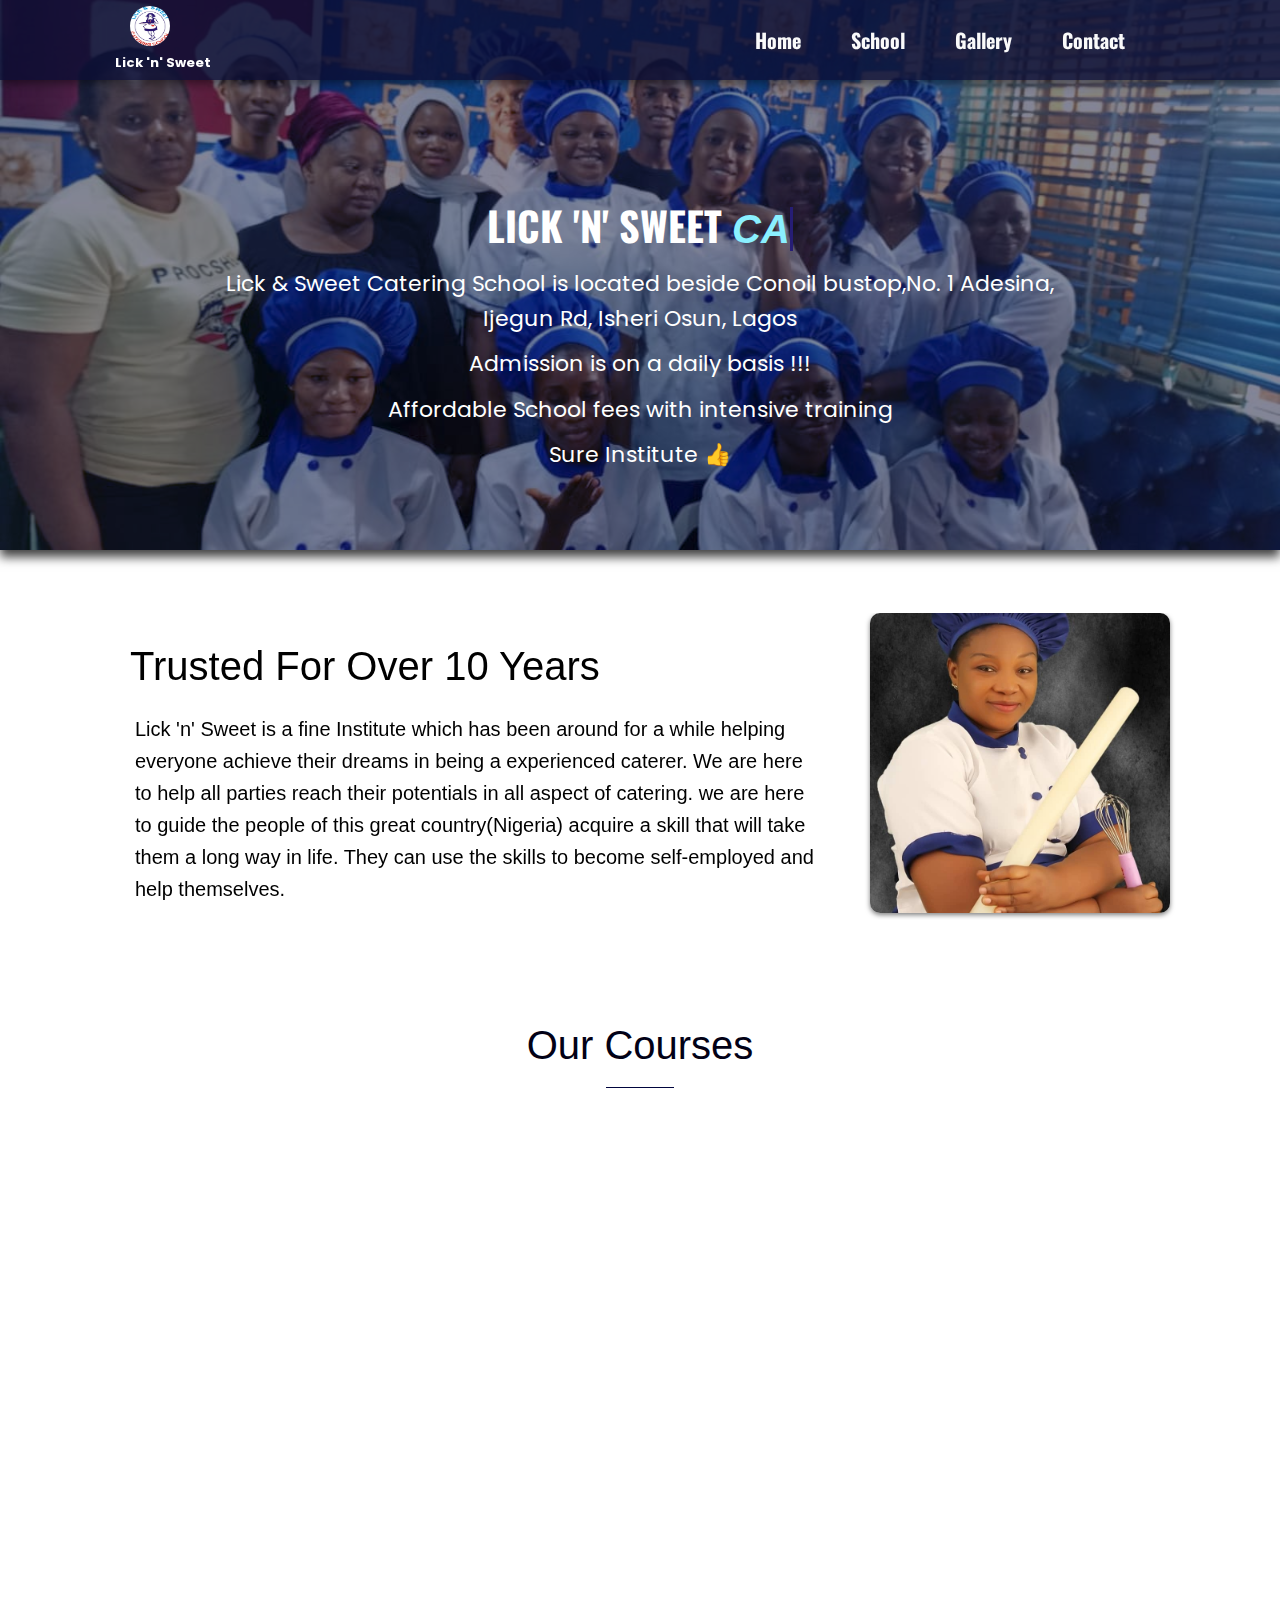
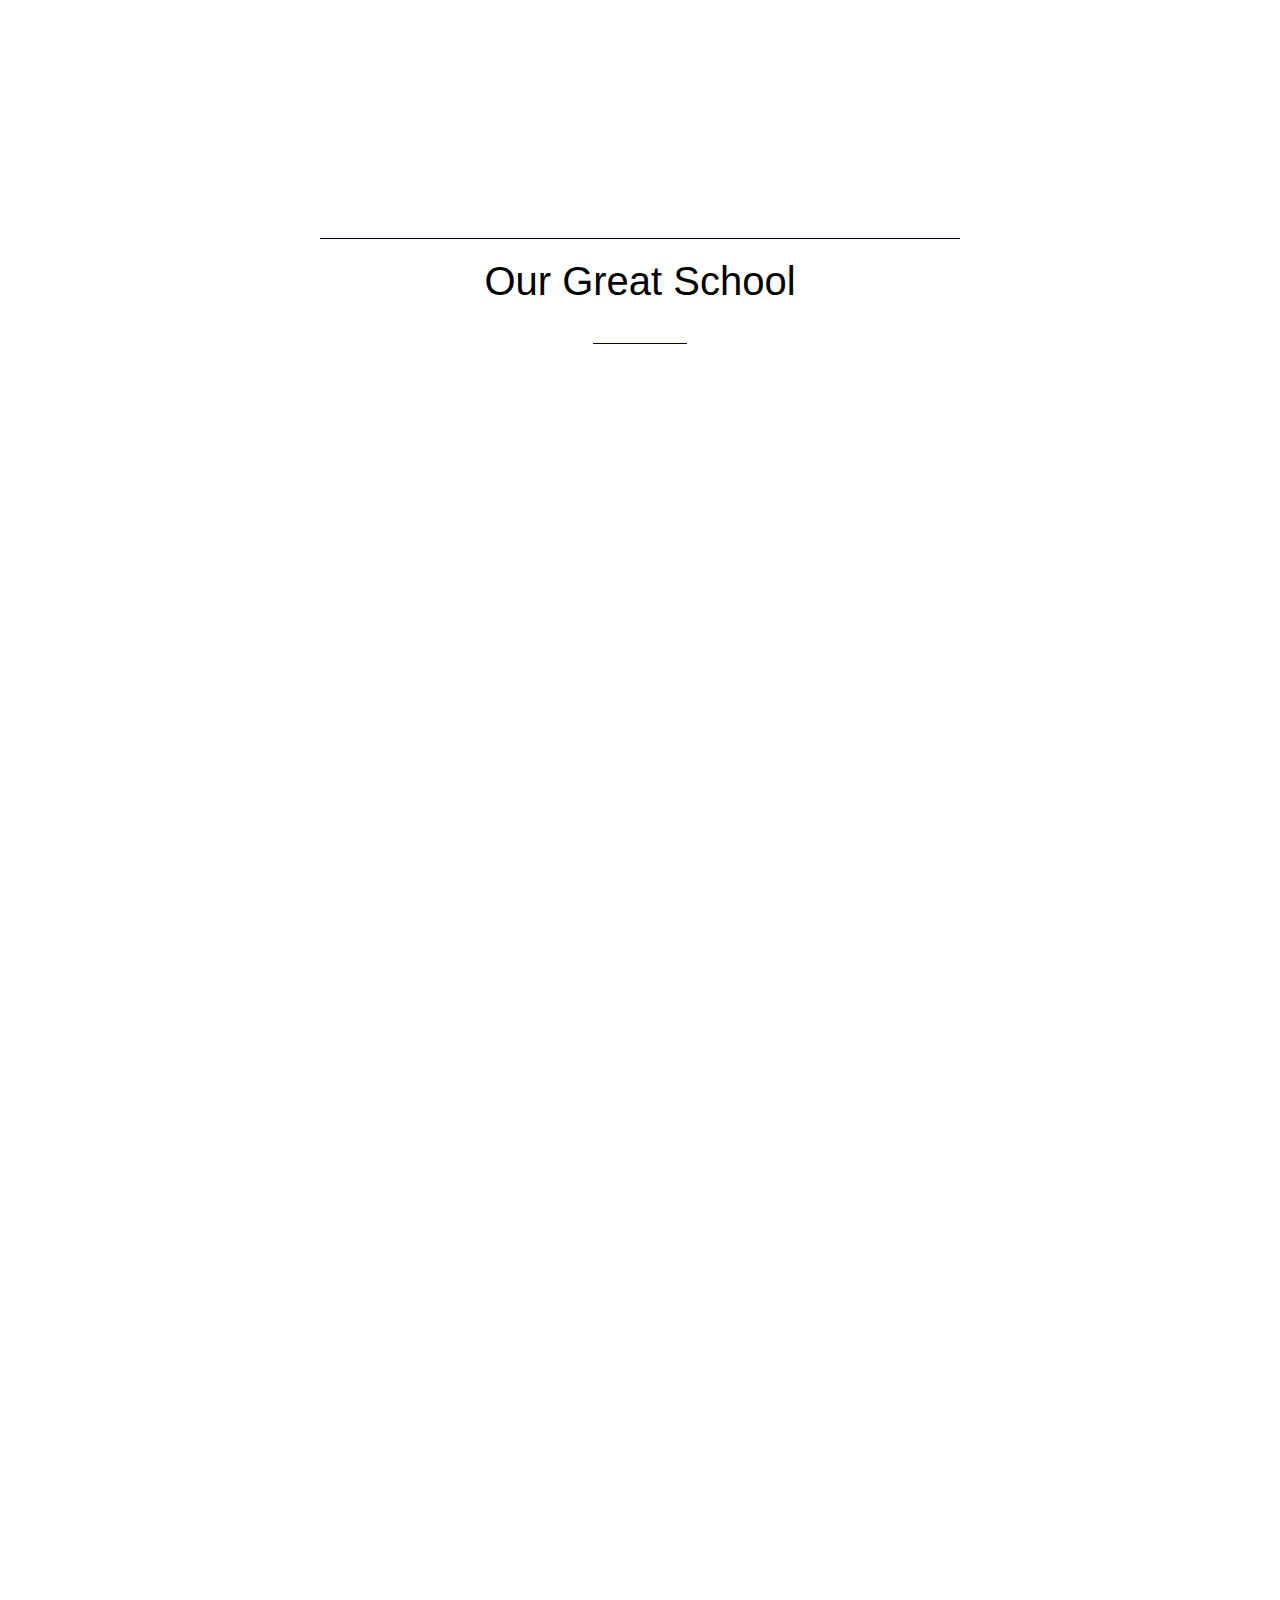
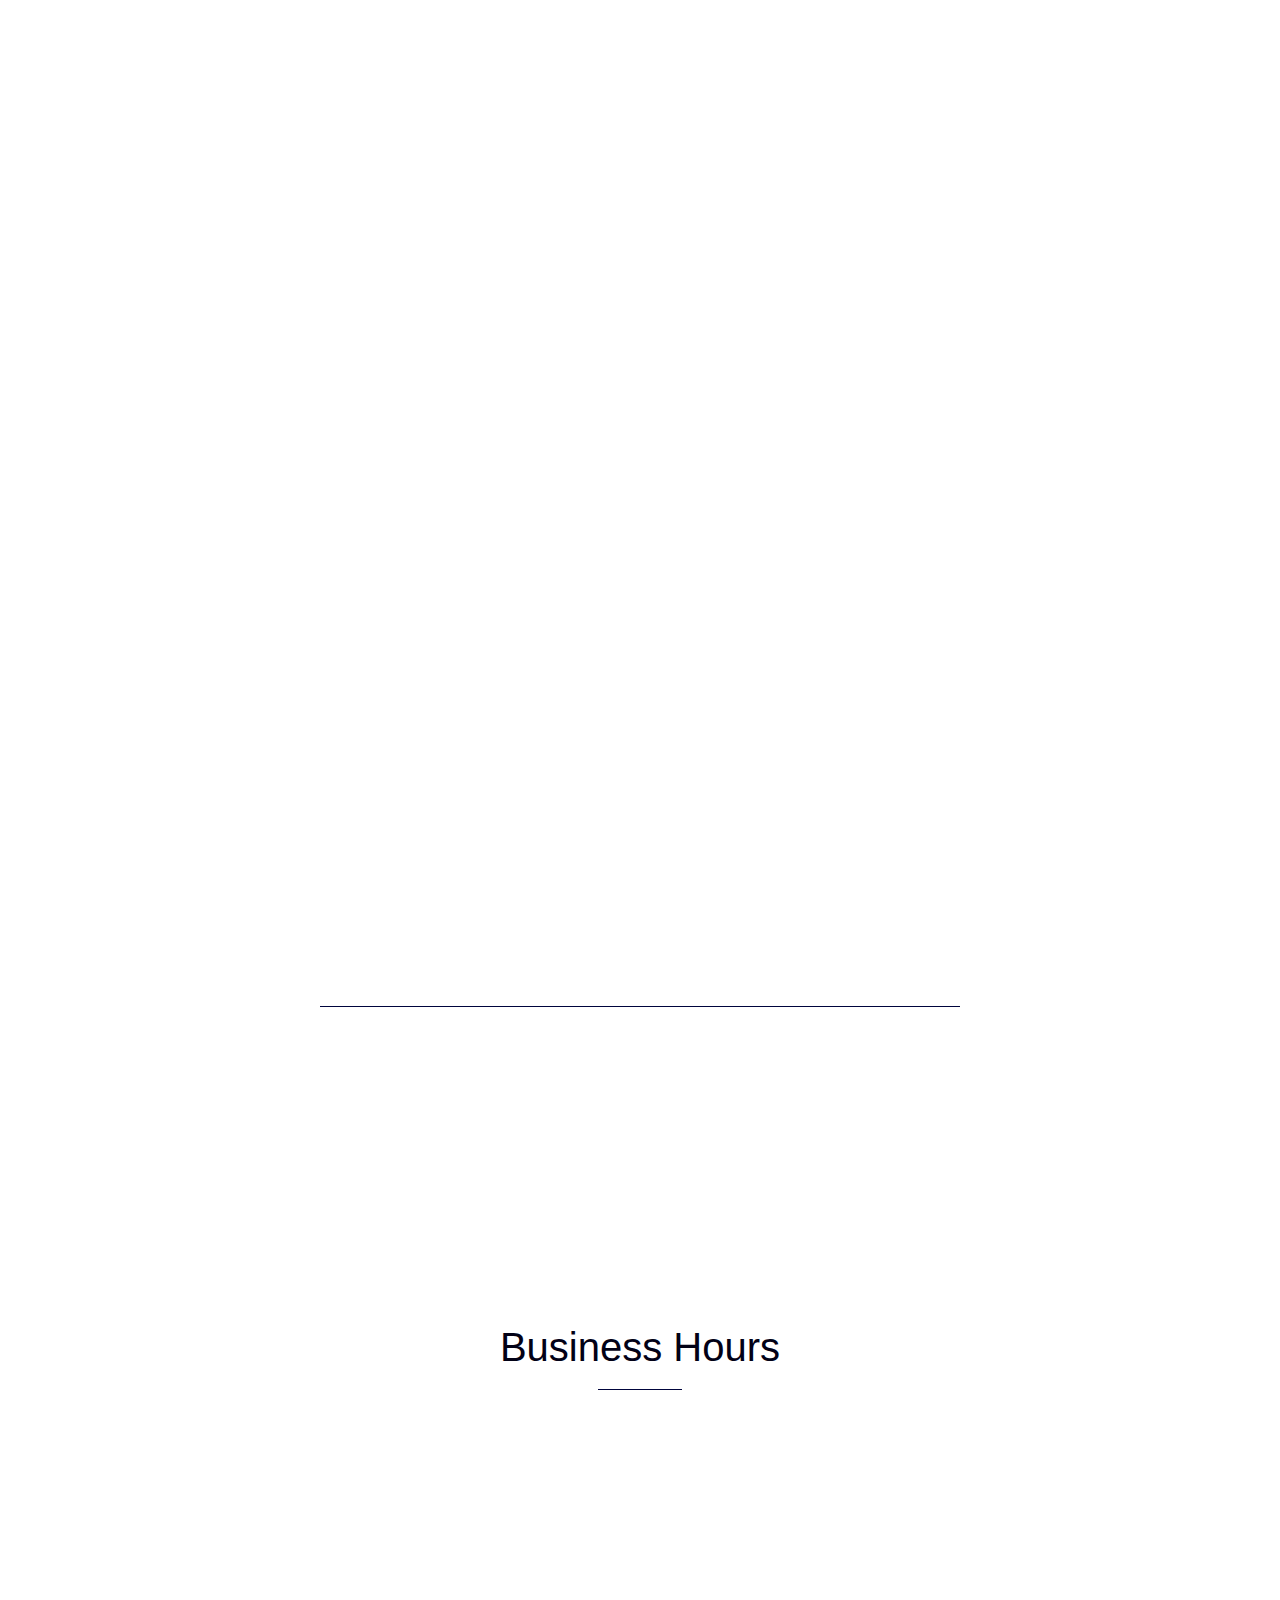
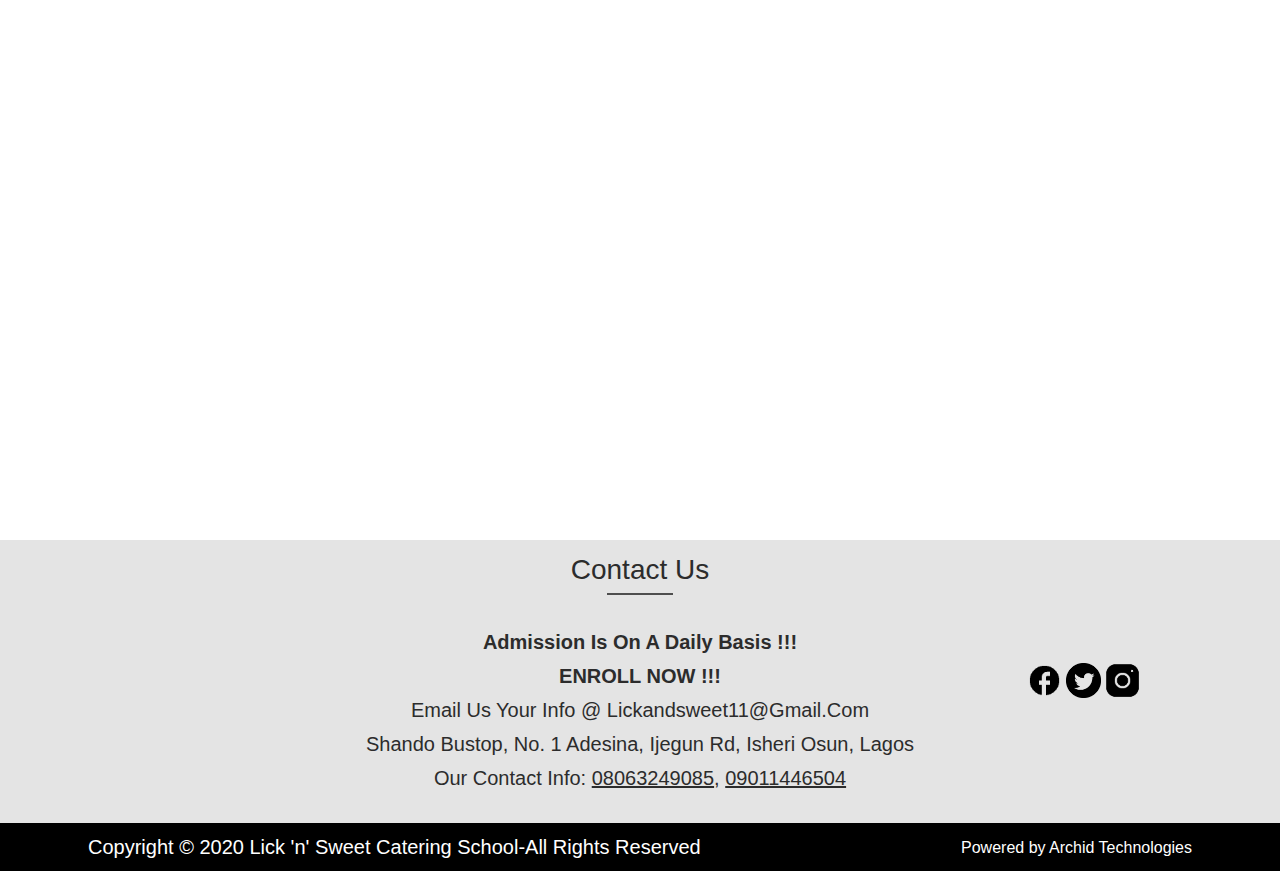
<file: index.html>
<!DOCTYPE html>
<html lang="en">
<head>
    <meta charset="UTF-8">
    <meta name="viewport" content="width=device-width, initial-scale=1.0">
    <meta name="description" content="lick and sweet catering school, catering schools in lagos">
    <link rel="stylesheet" href="https://unpkg.com/aos@next/dist/aos.css" />
    <link rel="stylesheet" href="index.css">
    <link rel="stylesheet" href="mediaquery.css">
    <link rel="stylesheet" href="utilities.css">
    <title> Lick and sweet Catering School </title>
    <link rel="icon" type="image/png" href="images/logo.jpg">
</head>
<body>
    <div class="wrapper">
        <header>
           <div class="homepage-header">
            <!-- header -->
            <div class="navbar">
                <div class="container flex">
                    <div class="logo">
                        <a href="index.html"> <img src="images/logo.jpg" alt="logo"> </a>
                        <p>Lick 'n' Sweet</p>
                    </div>

                    <nav>
                        <div class="toggleMenu"></div>
                        <ul class="nav">
                            <li><a href="index.html" data-text="Home"> Home </a></li>
                            <li><a href="school.html" data-text="School"> School </a></li>
                            <li><a href="gallery.html" data-text="Gallery"> Gallery </a></li>
                            <li><a href="contact.html" data-text="Contact"> Contact </a></li>
                        </ul>
                    </nav>
                </div>
            </div>

		               
                <div class="header-text">
                    <h3> Lick 'n' Sweet
                        <span class="text" data-wait="500" data-words='["Catering School", "Is One Of The Top Catering Schools In Lagos"]'></span>
                    </h3>
                    <p>Lick & Sweet Catering School is located beside Conoil bustop,No. 1 Adesina, Ijegun Rd, Isheri Osun, Lagos</p>
                    <p> Admission is on a daily basis !!!</p>
                    <p> Affordable School fees with intensive training</p>
                    <p> Sure Institute <span> 👍 </span> </p>
                </div>

            </div>   
        </header>
        <!-- end of header -->


         <!-- content -->
         <section class="content">
            
            <!-- trusted -->
            <div class="trusted">
                <div class="container">
                    <div class="grid flex">
                        <div class="text" data-aos="fade-right">
                            <h3>
                                Trusted For Over 10 Years
                            </h3>
    
                            <p>
                                Lick 'n' Sweet is a fine Institute which has been around for a while helping everyone achieve
                                their dreams in being a experienced caterer. We are here to help all parties reach their potentials in all 
                                aspect of catering. we are here to guide the people of this great country(Nigeria) acquire a skill that 
                                will take them a long way in life. They can use the skills to become self-employed and help themselves.
                            </p>
                        </div>
    
                        <div class="image" data-aos="fade-left">
                            <img src="images/ceo.jpg" alt="ceo">
                        </div>
                    </div>
                </div>
            </div>    
            

           <!-- tranding-request -->
         <div class="trending-request">
            <div class="request-top">
                <div class="container flex">
                <div>
                    <h3> Our Courses </h3>
                    <div class="border-title"></div>
                </div>

               </div>
            </div>

            <div class="request-gallery">
                <div class="container grid"> 
                    <div class="main-courses" data-aos="fade-left">
                        <div class="card">
                        <h3> Main Courses </h3>
                        <div class="border"></div>
                        <br />
                        <ul>
                            <li> Continental and African dishes </li>
                            <li> Snacks and Pastry </li>
                            <li> Cocktail Drinks </li>
                            <li> Small Chops </li>
                            <li> Cake Making </li>
                            <li> Techniques In Sugar Craft </li>
                            <li> Event Decoration </li>
                            <li> Event Planning </li>
                            <li> Hotel Management </li>
                            <li> English and Maths </li>
                        </ul>
                       </div>
                    </div>

                    <div class="other-courses" data-aos="fade-right">
                        <div class="card">
                            <h3> Other Courses </h3>
                            <div class="border"></div>
                            <br/>
                            <ul>
                                <li> Bead Making </li>
                                <li> Hat Making </li>
                                <li> Tie and Dye </li>
                                <li> Home Used(soap etc)</li>
                                <li> Make up </li>
                                <li> Tailoring </li>
                            </ul>    
                        </div>
                    </div>
            </div>

             <div class="border"></div>
          
            </div>

        </div>  
            <!-- end of trending request -->

      
        <div class="catering-school">
                <div class="container flex">
                    <div>
                        <h3> Our Great School </h3>
                        <div class="border"></div>
                    </div>

                </div>

                <div class="catering-school-gallery">
                    <div class="container grid">
                        <div class="flex" data-aos="fade-left"> <a href="images/school-back.jpg"> <img src="images/school-back.jpg" alt="school"></a></div>
                        <div class="flex" data-aos="fade-left"> <a href="images/pratical-3.jpg"> <img src="images/pratical-3.jpg" alt="pratical"></a></div>
                        <div class="flex" data-aos="fade-left"> <a href="images/cake1.jpg"> <img src="images/cake1.jpg" alt="cake"></a></div>
                        <div class="flex" data-aos="fade-left"> <a href="images/class-1.jpg"> <img src="images/class-1.jpg" alt="class"></a></div>
                        <div class="flex" data-aos="fade-left"> <a href="images/beverage1.jpg"> <img src="images/beverage1.jpg" alt="cocktail"></a></div>
                        <div class="flex" data-aos="fade-left"> <a href="images/catering-5.jpg"> <img src="images/catering-5.jpg" alt="pratical"></a></div>
                        <div class="flex" data-aos="fade-left"> <a href="images/pratical-1.jpg"> <img src="images/pratical-1.jpg" alt="pratical"></a></div>
                        <div class="flex" data-aos="fade-left"> <a href="images/sports-1.jpg"> <img src="images/sports-1.jpg" alt="sports"></a></div>
                    </div>

                    <div class="border"></div> 
                </div>
        </div>





          <!--about us  -->
        
          <div class="about-us">
            <div class="container">
                <div class="flex">
                    <div class="text" data-aos="fade-right">
                       <h3> we are also available for all occassions !!!</h3>
                       <p>
                            We are good in all catering aspect, we give the best and bring out the best in you. Lick 'n' sweet the cake makers.
                            book us for all your cakes, occassions and events!!!
                       </p>
                    </div>
                </div>

            </div>
        </div>   

        <!-- end of about us -->

        
        <div class="working">
            <div class="work-top">
                <div class="container1 flex">
                    <div>
                        <h3> Business Hours </h3>
                        <div class="border-title"></div>
                    </div>
                </div>
            </div>

            <div class="working-hours">
                <div class="container grid">
                    <div class="work-hours" data-aos="fade-left">
                        <div class="card">
                            <h3> Always Here for you 😋</h3>
                            <div class="border"></div>
                            <br />
                            <ul>
                                <li> Mon: 8:00 a.m - 5:00 p.m</li>
                                <li> Tue: 8:00 a.m - 5:00 p.m</li>
                                <li> Wed: 8:00 a.m - 5:00 p.m</li>
                                <li> Thur: 8:00 a.m - 5:00 p.m</li>
                                <li> Fri: 8:00 a.m - 5:00 p.m</li>
                                <li> Sat: 8:00 a.m - 4:00 p.m</li>
                                <li> Sun: Sabbath Day😇 </li>
                            </ul>

                            <h3>Contact-Us: 08063249085</h3>
                        </div>
                    </div>

                    <div class="school-hours" data-aos="fade-right">
                        <div class="card">
                            <h3> School Hours🤓</h3>
                            <div class="border"></div>
                            <br />
                            <ul>
                                <li> Mon: 9:00 a.m - 3:00 p.m </li>
                                <li> Tue: 9:00 a.m - 3:00 p.m </li>
                                <li> Wed: 9:00 a.m - 3:00 p.m </li>
                                <li> Thur: 9:00 a.m - 3:00 p.m </li>
                                <li> Fri: 9:00 a.m - 3:00 p.m </li>
                                <li> Sat: Closed </li>
                            </ul>
                        </div>

                    </div>

                
                </div>
            </div>
        </div>
         </section>
        <!-- end of content -->


        <!-- footer -->

        <section class="footer" id="footer">
            <div class="footer1">
               <div class="container">
                   <div class="grid-2 flex">
                        <div>
                           <div class="contact-footer">
                           <p class="one"> contact us </p>
                           <div class="border-contact"></div>
                           </div> 

                           
                           <p class="two"> Admission is on a daily basis !!! </p>

                           <p> <b> ENROLL NOW !!! </b> </p>

                           <p> Email Us Your Info @ <a href="mailto:lickandsweet11@gmail.com"> lickandsweet11@gmail.com </a></p>

                           <p>Shando Bustop, No. 1 Adesina, Ijegun Rd, Isheri Osun, Lagos </p>

                           <p>Our Contact Info:  <u>08063249085</u>, <u>09011446504</u></p> 

                         </div>

                        <div class="icons">
                            <ul class="sci">
                                <li><a href="https://web.facebook.com/oluwapelumiibrahim.chimezietessy.3"><img src="images/facebook-24px .png" alt="facebook"></a></li>
                                <li><a href="https://twitter.com/ChimeziePelumi"><img src="images/Circled_Twitter.png" alt="twitter"></a></li>
                                <li><a href="https://www.instagram.com/licknsweetcateringschool/"><img src="images/instagram1.png" alt="instagram"></a></li>
                            </ul>
                        </div>
                   </div>
               </div> 
            </div>

            <div class="footer2">
                <div class="flex">
                    <div>
                        <p> Copyright &copy; 2020 Lick 'n' Sweet Catering School-All Rights Reserved </p>
                    </div>

                    <div>
                        <a href="https://archidtek.com/" style="color: #fff;"> Powered by Archid Technologies</a>
                    </div>
                </div>
            </div>
        </section>



    </div>
    <!-- end of wrapper -->
<script src="https://unpkg.com/aos@next/dist/aos.js"></script>
<script>  
   AOS.init({
       duration: 1000,
       easing: 'ease-in-out',
       once: true
   });
</script>
<script src="index.js"></script>    
</body>
</html>
</file>
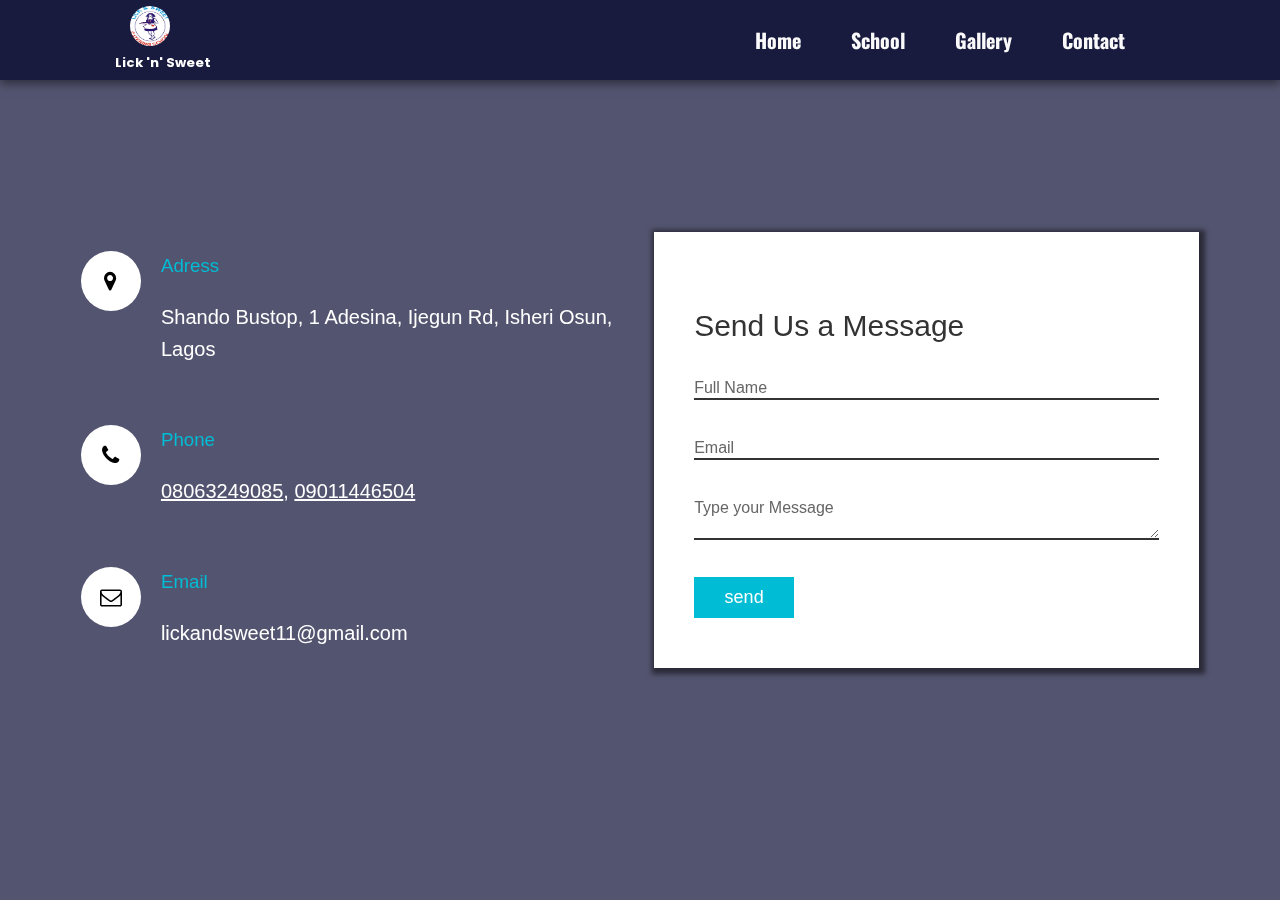
<file: contact.html>
<!DOCTYPE html>
<html lang="en">
<head>
    <meta charset="UTF-8">
    <meta name="viewport" content="width=device-width, initial-scale=1.0">
    <link rel="stylesheet" href="https://stackpath.bootstrapcdn.com/font-awesome/4.7.0/css/font-awesome.min.css" integrity="sha384-wvfXpqpZZVQGK6TAh5PVlGOfQNHSoD2xbE+QkPxCAFlNEevoEH3Sl0sibVcOQVnN" crossorigin="anonymous">
    <link rel="stylesheet" href="https://unpkg.com/aos@next/dist/aos.css" />
    <link rel="stylesheet" href="index.css">
    <link rel="stylesheet" href="mediaquery.css">
    <link rel="stylesheet" href="utilities.css">
    <title>Contact Page</title>
    <link rel="icon" type="image/png" href="images/logo.jpg">

</head>
<body>
    <div class="wrapper">
        <header>
            <div class="contact-header">
             <!-- header -->
             <div class="navbar">
                 <div class="container flex">
                     <div class="logo">
                         <a href="index.html"> <img src="images/logo.jpg" alt=""> </a>
                         <p>Lick 'n' Sweet</p>
                     </div>
 
                     <nav>
                         <div class="toggleMenu"></div>
                         <ul class="nav">
                             <li><a href="index.html" data-text="Home"> Home </a></li>
                             <li><a href="school.html" data-text="School"> School </a></li>
                             <li><a href="gallery.html" data-text="Gallery"> Gallery </a></li>
                             <li><a href="contact.html" data-text="Contact"> Contact </a></li>
                         </ul>
                     </nav>
                 </div>
             </div>
            </div>    
         </header> 

       <div class="contact">
        <div class="info">
            <div class="contactInfo" data-aos="fade-left">
                <div class="box">
                    <div class="icon">
                        <i class="fa fa-map-marker"></i>
                    </div>
                    <div class="text">
                        <h3>Adress</h3>
                        <p> Shando Bustop, 1 Adesina, Ijegun Rd, Isheri Osun, Lagos</p>
                    </div>
                </div>

                <div class="box">
                    <div class="icon">
                        <i class="fa fa-phone"></i>
                    </div>
                    <div class="text">
                        <h3>Phone</h3>
                        <p><u>08063249085</u>, <u>09011446504</u></p>
                    </div>
                </div>

                <div class="box">
                    <div class="icon">
                        <i class="fa fa-envelope-o"></i>
                    </div>
                    <div class="text">
                        <h3>Email</h3>
                        <p> <a href="mailto:lickandsweet11@gmail.com"> lickandsweet11@gmail.com </a> </p>
                    </div>
                </div>
            </div>

            <div class="contactForm" data-aos="fade-right">
                <form name="contact" method="POST"  netlify-honeypot="bot-field" data-netlify="true">
                    <input type="hidden" name="form-name" value="contact">
                     <p class="hidden">
    <label>Don’t fill this out if you’re human: <input name="bot-field" /></label>
  </p>
                    <h2>Send Us a Message</h2>
                    <div class="inputBox">
                        <input type="text" name="" required/>
                        <span>Full Name</span>
                    </div>

                    <div class="inputBox">
                        <input type="text" name="" required/>
                        <span> Email </span>
                    </div>

                    <div class="inputBox">
                         <textarea required></textarea>
                         <span>Type your Message</span>
                    </div>

                    <div class="inputBox">
                        <input type="submit" name="" value="send"/>
                    </div>
                </form>
            </div>
        </div>
    </div>     

</div> 
<script src="https://unpkg.com/aos@next/dist/aos.js"></script>
<script>  
   AOS.init({
       duration: 3000,
       easing: 'ease-in-out',
       once: true
   });
</script>
<script src="index.js"></script>
</body>
</html>
</file>
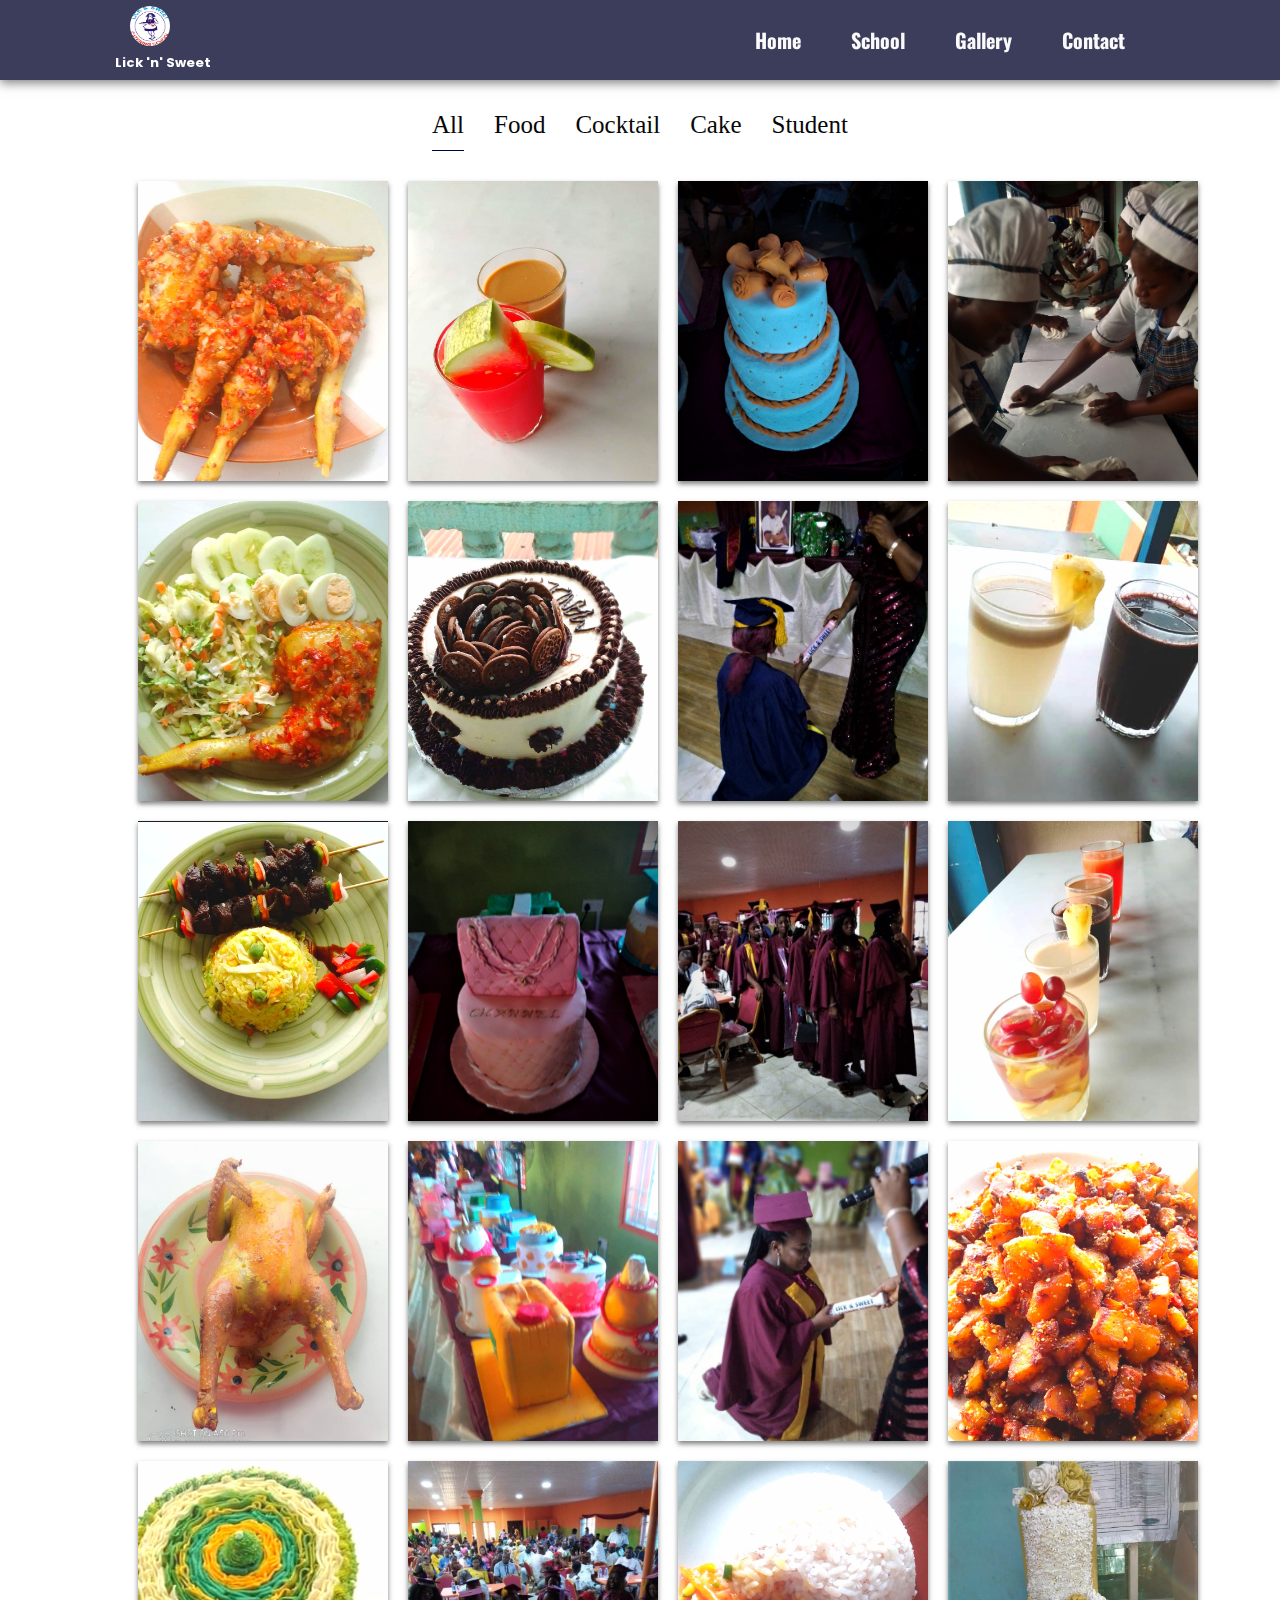
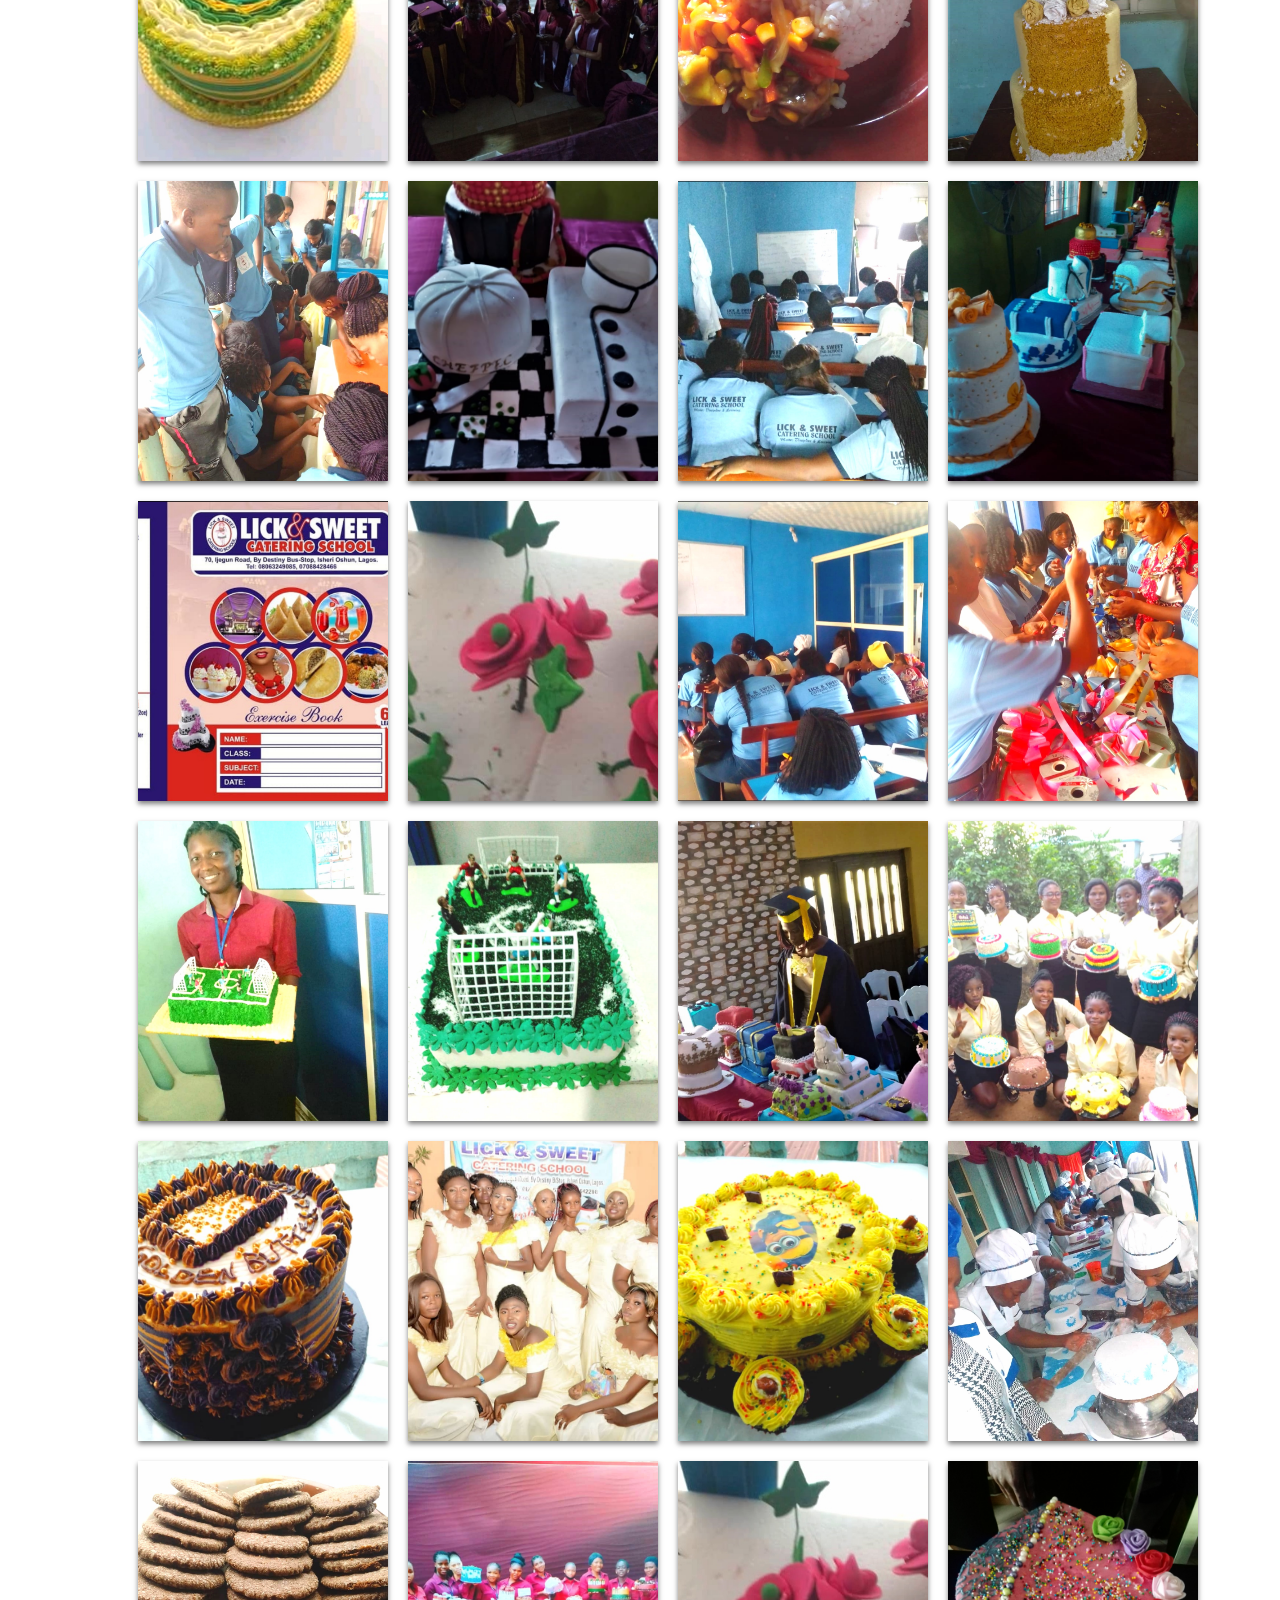
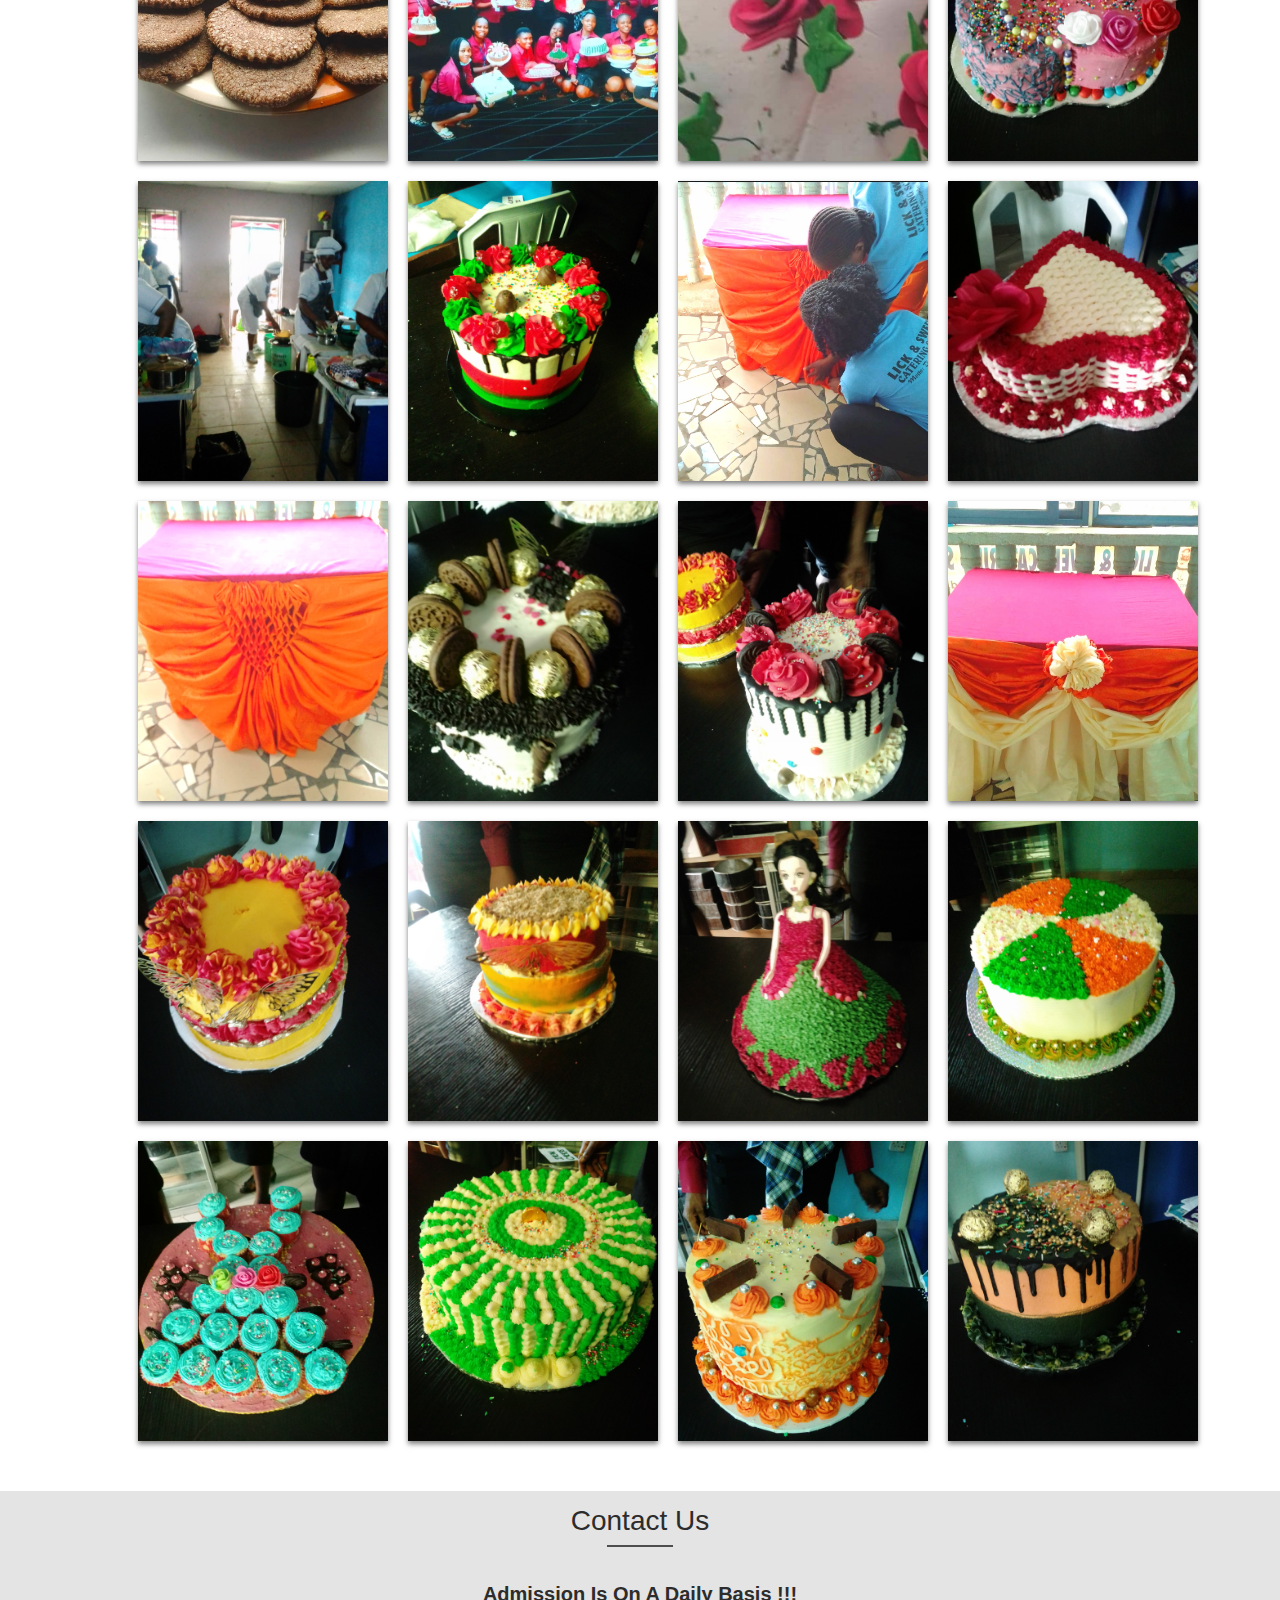
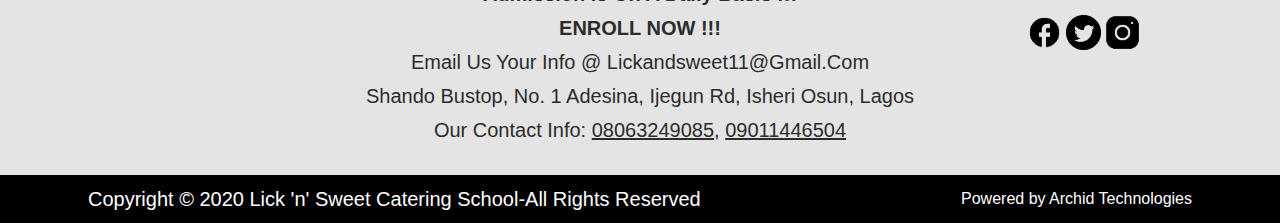
<file: gallery.html>
<!DOCTYPE html>
<html lang="en">
<head>
    <meta charset="UTF-8">
    <meta name="viewport" content="width=device-width, initial-scale=1.0">
    <meta name="description" content="lick and sweet catering school gallery">
    <link rel="stylesheet" href="index.css">
    <link rel="stylesheet" href="mediaquery.css">
    <link rel="stylesheet" href="utilities.css">
    <title> Lick and sweet(Gallery) </title>
    <link rel="icon" type="image/png" href="images/logo.jpg">

</head>
<body>
    
    <div class="wrapper">
        <header>
        <div class="gallery-header">
            <!-- header -->
            <div class="navbar">
                <div class="container flex">
                    <div class="logo">
                        <a href="index.html"> <img src="images/logo.jpg" alt="logo"> </a> 
                        <p>Lick 'n' Sweet</p>
                    </div>

                    <nav>
                        <div class="toggleMenu"></div>
                        <ul class="nav">
                            <li><a href="index.html"> Home </a></li>
                            <li><a href="school.html"> School </a></li>
                            <li><a href="gallery.html"> Gallery </a></li>
                            <li><a href="contact.html"> Contact </a></li>
                        </ul>
                    </nav>
                </div>
            </div>

           </div> 
        </header>
        <!-- end of header -->

        <!-- content -->
        <section class="gallery-content">
            <div class="gallery-nav">
                <div class="container flex">
                    <nav>
                        <ul>
                            <li class="list active" data-filter="all"> All </li>
                            <li class="list" data-filter="food"> Food </li>
                            <li class="list" data-filter="beverage"> Cocktail </li>
                            <li class="list" data-filter="cake"> Cake </li>
                            <li class="list" data-filter="student"> Student </li>

                        </ul>
                    </nav>
                </div>

                <div class="product">
                        <!-- gallery-1 -->
                        <div class="itemBox food"> <a href="images/food-1.jpg"> <img src="images/food-1.jpg" alt="food"> </a> </div>
                        <div class="itemBox beverage"> <a href="images/beverage1.jpg"> <img src="images/beverage1.jpg" alt="cocktail"> </a></div>
                        <div class="itemBox cake"> <a href="images/cake1.jpg"> <img src="images/cake1.jpg" alt="cake"> </a> </div>
                        <div class="itemBox student"> <a href="images/student-1.jpg"> <img src="images/student-1.jpg" alt="student"> </a> </div>
                        <!-- gallery-2 -->
                        <div class="itemBox food"> <a href="images/food-2.jpg"> <img src="images/food-2.jpg" alt="food"> </a> </div>
                        <div class="itemBox cake"> <a href="images/cake2.jpg"> <img src="images/cake2.jpg" alt="cake"> </a> </div>
                        <div class="itemBox student"> <a href="images/student-2.jpg"> <img src="images/student-2.jpg" alt="student"> </a> </div>
                        <div class="itemBox beverage"> <a href="images/beverage2.jpg"> <img src="images/beverage2.jpg" alt="cocktail"> </a> </div>
                        <!-- gallery-3 -->
                        <div class="itemBox food"> <a href="images/food-3.jpg"> <img src="images/food-3.jpg" alt="food"></a> </div>
                        <div class="itemBox cake"> <a href="images/cake3.jpg"> <img src="images/cake3.jpg" alt="cake"> </a></div>
                        <div class="itemBox student"> <a href="images/student-3.jpg">  <img src="images/student-3.jpg" alt="student"> </a></div>
                        <div class="itemBox beverage"> <a href="images/beverage3.jpg"> <img src="images/beverage3.jpg" alt="cocktail"> </a></div>
                        <!-- gallery-4 -->
                        <div class="itemBox food"> <a href="images/food4.jpg"> <img src="images/food4.jpg" alt="food"> </a> </div>
                        <div class="itemBox cake"> <a href="images/cake4.jpg">  <img src="images/cake4.jpg" alt="cake"> </a></div>
                        <div class="itemBox student"> <a href="images/student-4.jpg"> <img src="images/student-4.jpg" alt="student"> </a> </div>
                        <!-- gallery-5 -->
                        <div class="itemBox food"> <a href="images/food-5.jpg"> <img src="images/food-5.jpg" alt="food"> </a></div>
                        <div class="itemBox cake"> <a href="images/cake-5.jpg"> <img src="images/cake-5.jpg" alt="cake"> </a> </div>
                        <div class="itemBox student"> <a href="images/student-5.jpg"> <img src="images/student-5.jpg" alt="student"> </a> </div>
                        <!-- gallery-6 -->
                        <div class="itemBox food"> <a href="images/food-6.jpg"> <img src="images/food-6.jpg" alt="food"> </a></div>
                        <div class="itemBox cake"> <a href="images/cake6.jpg"> <img src="images/cake6.jpg" alt="cake"> </a></div>
                        <div class="itemBox student"> <a href="images/student-6.jpg"> <img src="images/student-6.jpg" alt="student"> </a> </div>
                        <!-- gallery-7 -->
                        <div class="itemBox cake"> <a href="images/cake7.jpg"> <img src="images/cake7.jpg" alt="cake"> </a> </div>
                        <div class="itemBox student"> <a href="images/student-7.jpg">  <img src="images/student-7.jpg" alt="student"></a></div>
                        <!-- gallery-8 -->
                        <div class="itemBox cake"> <a href="images/cake8.jpg"> <img src="images/cake8.jpg" alt="cake"> </a></div>
                        <div class="itemBox student"> <a href="images/student-8.jpg">  <img src="images/student-8.jpg" alt="student"> </a></div>
                        <div class="itemBox cake"> <a href="images/cake17.jpg"> <img src="images/cake17.jpg" alt="cake"></a> </div>
                        <!-- gallery-9 -->
                        <div class="itemBox student"> <a href="images/student-9.jpg"><img src="images/student-9.jpg" alt="student"></a></div>
                        <!-- gallery-10 -->
                        <div class="itemBox student"> <a href="images/student-10.jpg"> <img src="images/student-10.jpg" alt="student"></a> </div>
                        <!-- gallery-11 -->
                        <div class="itemBox student"> <a href="images/student-11.jpg"> <img src="images/student-11.jpg" alt="student"></a></div>
                        <!-- gallery-12 -->
                        <div class="itemBox cake"> <a href="images/cake12.jpg"> <img src="images/cake12.jpg" alt="cake"></a> </div>
                        <div class="itemBox student"> <a href="images/student-12.jpg">  <img src="images/student-12.jpg" alt="student"></a></div> 
                        <!-- gallery-13 -->
                        <div class="itemBox student"> <a href="images/student-13.jpg"> <img src="images/student-13.jpg" alt="student"></a> </div>
                        <div class="itemBox cake"> <a href="images/cake13.jpg"> <img src="images/cake13.jpg" alt="cake"></a> </div>
                        <!-- gallery-14 -->
                        <div class="itemBox student"> <a href="images/student-14.jpg"> <img src="images/student-14.jpg" alt="student"></a> </div>
                        <div class="itemBox cake"> <a href="images/cake14.jpg">  <img src="images/cake14.jpg" alt="cake"> </a></div>
                        <!-- gallery-15 -->
                        <div class="itemBox student"> <a href="images/student-15.jpg"> <img src="images/student-15.jpg" alt="student"></a> </div>
                        <!-- gallery-16  -->
                        <div class="itemBox cake"> <a href="images/cake16.jpg"> <img src="images/cake16.jpg" alt="cake"></a> </div>
                        <div class="itemBox student"> <a href="images/student-16.jpg"> <img src="images/student-16.jpg" alt="student"></a> </div>
                        <!-- gallery-17 -->
                        <div class="itemBox cake"> <a href="images/cake17.jpg"> <img src="images/cake17.jpg" alt="cake"></a> </div>
                        <!-- gallery-18 -->
                        <div class="itemBox cake"> <a href="images/cake18.jpg"> <img src="images/cake18.jpg" alt="cake"></a> </div>
                        <div class="itemBox student"> <a href="images/student-18.jpg"> <img src="images/student-18.jpg" alt="student"></a> </div>
                        <!-- gallery-19 -->
                        <div class="itemBox cake"> <a href="images/cake19.jpg"> <img src="images/cake19.jpg" alt="cake"></a> </div>
                        <div class="itemBox student"> <a href="images/student-19.jpg"> <img src="images/student-19.jpg" alt="student"></a> </div>
                        <!-- gallery-20 -->
                        <div class="itemBox cake"> <a href="images/cake20.jpg"> <img src="images/cake20.jpg" alt="cake20"></a> </div>
                        <div class="itemBox student"> <a href="images/student-20.jpg"> <img src="images/student-20.jpg" alt="student"></a> </div>
                        <!-- gallery-21 -->
                        <div class="itemBox cake"> <a href="images/cake21.jpg"> <img src="images/cake21.jpg" alt="cake"></a> </div>
                        <!-- gallery-22 -->
                        <div class="itemBox cake"> <a href="images/cake22.jpg"> <img src="images/cake22.jpg" alt="cake"></a> </div>
                       <div class="itemBox student"> <a href="images/student-23.jpg"> <img src="images/student-22.jpg" alt="student"></a> </div>

                        <!-- gallery-23 -->
                        <div class="itemBox cake"> <a href="images/cake23.jpg"> <img src="images/cake23.jpg" alt="cake"></a> </div>
                        <!-- gallery-24 -->
                        <div class="itemBox cake"> <a href="images/cake24.jpg"> <img src="images/cake24.jpg" alt="cake"></a> </div>
                        <!-- gallery-25 -->
                        <div class="itemBox cake"> <a href="images/cake25.jpg"> <img src="images/cake25.jpg" alt="cake"></a> </div>
                        <!-- gallery-26 -->
                        <div class="itemBox cake"> <a href="images/cake26.jpg"> <img src="images/cake26.jpg" alt="cake"></a> </div>
                        <!-- gallery-27 -->
                        <div class="itemBox cake"> <a href="images/cake27.jpg"> <img src="images/cake27.jpg" alt="cake"></a> </div>
                        <!-- gallery-28 -->
                        <div class="itemBox cake"> <a href="images/cake28.jpg"> <img src="images/cake28.jpg" alt="cake"></a> </div>
                        <!-- gallery-29 -->
                        <div class="itemBox cake"> <a href="images/cake29.jpg"> <img src="images/cake29.jpg" alt="cake"></a> </div>
                        <!-- gallery-30 -->
                        <div class="itemBox cake"> <a href="images/cake30.jpg"> <img src="images/cake30.jpg" alt="cake"></a> </div>



                        
                </div>
            </div>
        </section>
     
         <!-- footer -->

         <section class="footer" id="footer">
            <div class="footer1">
               <div class="container">
                   <div class="grid-2 flex">
                        <div>
                           <div class="contact-footer">
                           <p class="one"> contact us </p>
                           <div class="border-contact"></div>
                           </div> 

                           
                           <p class="two"> Admission is on a daily basis !!! </p>

                           <p> <b> ENROLL NOW !!! </b> </p>

                           <p> Email Us Your Info @ <a href="mailto:lickandsweet11@gmail.com"> lickandsweet11@gmail.com </a></p>

                           <p>Shando Bustop, No. 1 Adesina, Ijegun Rd, Isheri Osun, Lagos </p>

                           <p>Our Contact Info:  <u>08063249085</u>, <u>09011446504</u></p> 

                         </div>

                        <div class="icons">
                            <ul class="sci">
                                <li><a href="https://web.facebook.com/oluwapelumiibrahim.chimezietessy.3"><img src="images/facebook-24px .png" alt="facebook"></a></li>
                                <li><a href="https://twitter.com/ChimeziePelumi"><img src="images/Circled_Twitter.png" alt="twitter"></a></li>
                                <li><a href="https://www.instagram.com/licknsweetcateringschool/"><img src="images/instagram1.png" alt="instagram"></a></li>
                            </ul>
                        </div>
                   </div>
               </div> 
            </div>

            <div class="footer2">
                <div class="flex">
                    <div>
                        <p> Copyright &copy; 2020 Lick 'n' Sweet Catering School-All Rights Reserved </p>
                    </div>

                    <div>
                        <a href="https://archidtek.com/" style="color: #fff;"> Powered by Archid Technologies</a>
                    </div>
                </div>
            </div>
        </section>

    </div>
    <!-- end of wrapper -->
    <script src="https://code.jquery.com/jquery-3.5.1.js" integrity="sha256-QWo7LDvxbWT2tbbQ97B53yJnYU3WhH/C8ycbRAkjPDc=" crossorigin="anonymous"></script>
    <script type="text/javascript">
        $(document).ready(function(){
            $('.list').click(function(){
                const value = $(this).attr('data-filter');
                if(value == 'all'){
                    $('.itemBox').show('1000');
                } else{
                    $('.itemBox').not('.'+value).hide('1000');
                    $('.itemBox').filter('.'+value).show('1000');
                }
            })

            //add active
            $('.list').click(function(){
                $(this).addClass('active').siblings().removeClass('active');
            })
        })
    </script>
<script src="index.js"></script>    
</body>
</html>
</file>
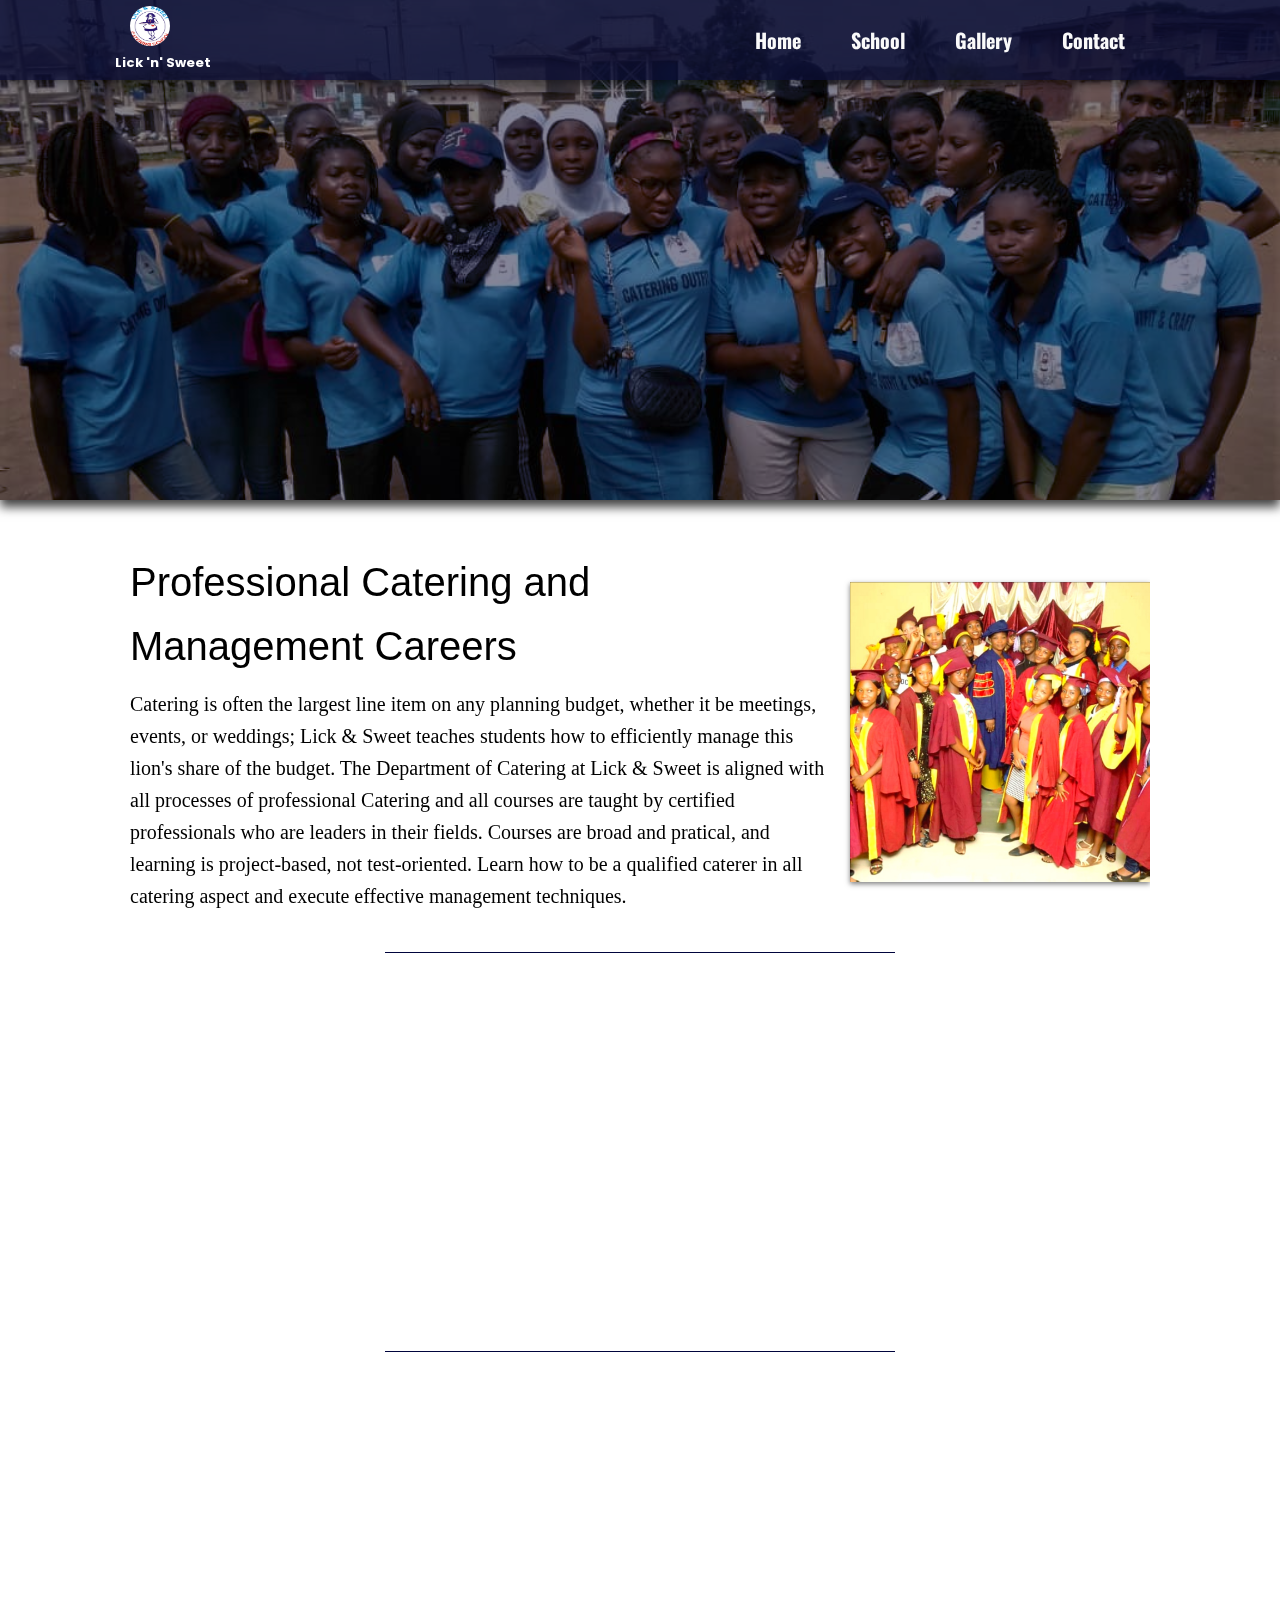
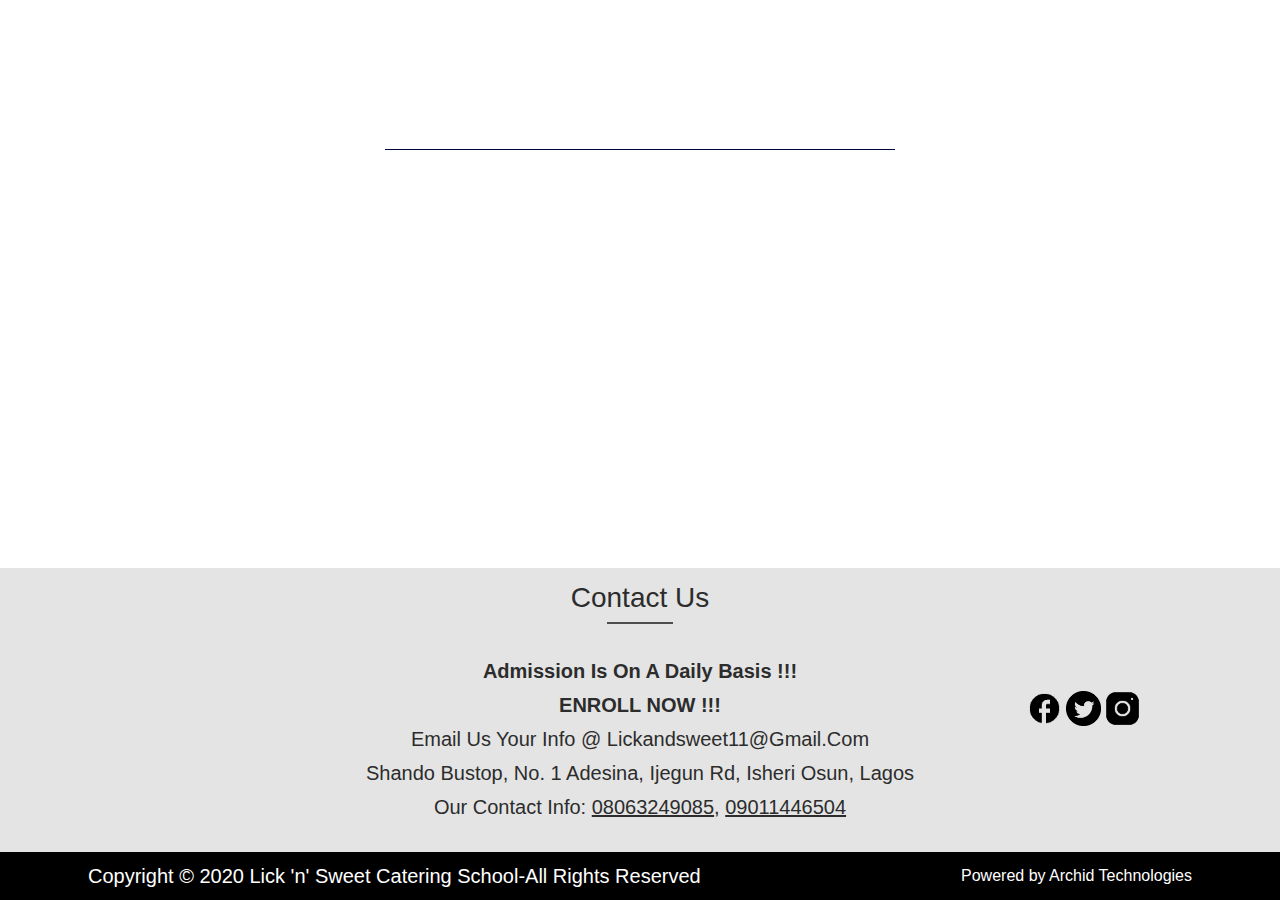
<file: school.html>
<!DOCTYPE html>
<html lang="en">
<head>
    <meta charset="UTF-8">
    <meta name="viewport" content="width=device-width, initial-scale=1.0">
    <meta name="description" content="lick and sweet catering school, catering schools in lagos">
    <link rel="stylesheet" href="https://unpkg.com/aos@next/dist/aos.css" />
    <link rel="stylesheet" href="index.css">
    <link rel="stylesheet" href="mediaquery.css">
    <link rel="stylesheet" href="utilities.css">
    <title> Lick and sweet(School) </title>
    <link rel="icon" type="image/png" href="images/logo.jpg">

</head>
<body>
   
  
    <div class="wrapper">
           <header>
            <!-- header -->
           <div class="school-header">
            <div class="navbar">
                <div class="container flex">
                    <div class="logo">
                        <a href="index.html"> <img src="images/logo.jpg" alt="logo"> </a> 
                        <p>Lick 'n' Sweet</p>
                    </div>
                    
                    <nav>
                        <div class="toggleMenu"></div>
                        <ul class="nav">
                            <li><a href="index.html"> Home </a></li>
                            <li><a href="school.html"> School </a></li>
                            <li><a href="gallery.html"> Gallery </a></li>
                            <li><a href="contact.html"> Contact </a></li>
                        </ul>
                    </nav>
                </div>
            </div>

         </div>  
        </header>
        <!-- end of header -->

        <!-- content -->
        <section class="content">

            <!-- school-start -->
            <div class="school-start">
                <div class="container">
                    <div class="grid flex">
                        <div class="text" data-aos="fade-right">
                            <h3>Professional Catering and Management Careers</h3>
            
                            <p>                               
                                Catering is often the largest line item on any planning budget, whether it be meetings, events, or
                                weddings; Lick &amp; Sweet teaches students how to efficiently manage this lion's share of the budget.
                                The Department of Catering at Lick &amp; Sweet is aligned with all processes of professional Catering and
                                all courses are taught by certified professionals who are leaders in their fields. Courses are broad and pratical,
                                and learning is project-based, not test-oriented. Learn how to be a qualified caterer in all catering aspect and execute 
                                effective management techniques.
                            </p>
                        </div>

                         <div class="image" data-aos="fade-left">
                             <img src="images/home-baclground.jpg" alt="student-profile">
                         </div>
                    </div>

                    <div class="border"></div>
                </div>
            </div>
            <!-- school-end -->

            <div class="school-end">
                <div class="container">
                    <div class="grid flex">
                        <div class="image" data-aos="fade-right">
                            <img src="images/student-6.jpg" alt="student-group">
                        </div>

                        <div class="text" data-aos="fade-left">
                            <h3>Your Experience Starts Here</h3>
                            <p>You are the centerpiece of this Unique School. 
                               It requires a lot of determination to attain success in your Chosen Career.
                               That's why we partner the students with experienced teams and professional teachers 
                               who ensure that your period with Lick &amp; Sweet Catering School is informative and pratical.
                            </p>

                        </div>
                    </div>

                    <div class="border"></div>
                </div>
            </div>

            <div class="school-start">
                <div class="container">
                    <div class="grid flex">
                        <div class="text" id="pratical" data-aos="fade-right">
                            <h3> Quality Pratical Classes For The Students</h3>
                            <p>
                                Lick &amp; Sweet Catering School offers the students lot of pratical Classes
                                to ensure that they have knowledge in all catering areas. 
                            </p>
                            <a href="#footer" class="btn"> Contact Us </a>
                        </div>

                         <div class="image" data-aos="fade-left">
                             <img src="images/pratical-class.jpg" alt="student-profile">
                         </div>
                    </div>

                    <div class="border"></div>
                </div>
            </div>

            <div class="school-end">
                <div class="container">
                    <div class="grid flex">
                        <div class="image" data-aos="fade-right">
                            <img src="images/sports-1.jpg" alt="student-group">
                        </div>

                        <div class="text" data-aos="fade-left">
                            <h3> Our Sports Day </h3>
                            <p> In Lick 'n' Sweet Catering School we have the day where we rest our minds, cause all work and no play makes 
                                mary a dull girl. So after an educative and fun learning, we all head out on this day to have some fun.
                            </p>

                        </div>
                    </div>

                </div>
            </div>
        </section>


        <!-- footer -->

        <section class="footer" id="footer">
            <div class="footer1">
               <div class="container">
                   <div class="grid-2 flex">
                        <div>
                           <div class="contact-footer">
                           <p class="one"> contact us </p>
                           <div class="border-contact"></div>
                           </div> 

                           
                           <p class="two"> Admission is on a daily basis !!! </p>

                           <p> <b> ENROLL NOW !!! </b> </p>

                           <p> Email Us Your Info @ <a href="mailto:lickandsweet11@gmail.com"> lickandsweet11@gmail.com </a></p>

                           <p>Shando Bustop, No. 1 Adesina, Ijegun Rd, Isheri Osun, Lagos </p>

                           <p>Our Contact Info:  <u>08063249085</u>, <u>09011446504</u></p> 

                         </div>

                        <div class="icons">
                            <ul class="sci">
                                <li><a href="https://web.facebook.com/oluwapelumiibrahim.chimezietessy.3"><img src="images/facebook-24px .png" alt="facebook"></a></li>
                                <li><a href="https://twitter.com/ChimeziePelumi"><img src="images/Circled_Twitter.png" alt="twitter"></a></li>
                                <li><a href="https://www.instagram.com/licknsweetcateringschool/"><img src="images/instagram1.png" alt="instagram"></a></li>
                            </ul>
                        </div>
                   </div>
               </div> 
            </div>

            <div class="footer2">
                <div class="flex">
                    <div>
                        <p> Copyright &copy; 2020 Lick 'n' Sweet Catering School-All Rights Reserved </p>
                    </div>

                    <div>
                        <a href="https://archidtek.com/" style="color: #fff;"> Powered by Archid Technologies</a>
                    </div>
                </div>
            </div>
        </section>

    </div>
    <!-- end of wrapper -->

<script src="https://unpkg.com/aos@next/dist/aos.js"></script>
<script>  
   AOS.init({
       offset: 300,
       duration: 1000,
       easing: 'ease-in-out',
       delay: 0.3,
       once: true
   });
</script>
<script src="index.js"></script>    
</body>
</html>
</file>
<file: index.css>
@import url('https://fonts.googleapis.com/css2?family=Poppins:wght@300&display=swap');
@import url('https://fonts.googleapis.com/css2?family=Oswald:wght@300&display=swap');


/* general styling */
*{
    margin: 0;
    padding: 0px;
    box-sizing: border-box;
}

body{
    line-height: 1.6;
    font-family: sans-serif;
    overflow-x: hidden;
}

h1,h2,h3,h4{
    margin: 10px 0px;
}

p{
    padding: 10px 0px;
}

a{
    text-decoration: none;
    color: #2c2c2c;
}

ul{
    list-style-type: none;
}

img{
    width: 100%;
}

.wrapper{
   position: relative;
   background-color: #ffffff;
   scroll-behavior: smooth;
}

.hidden{
    visibility: hidden;
    height: 0;
}

section{
    transition: 1s;
}

.content{
    margin: 50px auto;
}

.gallery-content{
    margin: 30px auto;
}

/* navbar */
header{
    display: flex;
    padding: 0px;
    margin: 0px;
}

.homepage-header{
     display: flex;
     background: rgba(10,12,50,0.5)  url(images/student.jpeg) no-repeat center center/cover;
     background-blend-mode: darken;
     background-position: center;
     height: 550px;
     border-radius: 0% 0% 0% 0%;
     padding: 0px;
     margin: 0px;
     max-width: 1920px;
     width: 100%;
     position: relative;
     animation: fadeIn 1s ease-in-out;
     transition: 1s;  
     box-shadow: 0px 7px 10px 0px rgba(0,0,0,0.75);
     -webkit-box-shadow: 0px 7px 10px 0px rgba(0,0,0,0.75);
     -moz-box-shadow: 0px 7px 10px 0px rgba(0,0,0,0.75);
}

header.sticky .navbar{
    background: #fff;
    border-radius: 0px 0px 5px 5px;
    box-shadow: 0px 6px 16px 0px rgba(0,0,0,0.75);
   -webkit-box-shadow: 0px 6px 16px 0px rgba(0,0,0,0.75);
   -moz-box-shadow: 0px 6px 16px 0px rgba(0,0,0,0.75);
    z-index: 1;
    height: 70px;
    padding: 0px;
    margin: 0px 0px;
    transition: 1s ease-in-out 0.1s;
    overflow: hidden;
}

header.sticky .navbar .logo{
    display: flex;
}

header.sticky .navbar .logo a img{
   width: 40px;
   height: 40px;
   border-radius: 50%;
   margin-top: 15px
}

header.sticky .navbar .logo p{
    color: #000;
}

header.sticky .navbar a{
    padding: 0px;
    font-size: 20px;
    font-weight: bold;
    overflow-y: hidden;
    color: #4f4f4f;
}

.navbar .flex{
    justify-content: space-between;
    align-items: center;
    overflow: hidden;
}

 .navbar{
    overflow-x: hidden; 
    position: fixed;
    top: 0;
    right: 0;
    left: 0;
    z-index: 1;
    height: 80px;
    padding:0px 20px;
    transition: 1s;
    background-color: rgba(10,12,50,0.8);
    box-shadow: 0 3px 10px rgba(0,0,0,0.5);
} 

.navbar ul{
    display: flex;
    margin: auto;
}

.logo{
    display:flex;
    flex-direction: column;
    justify-content: center;
    padding: 0px;
}

.logo a img{
    width: 40px;
    height: 40px;
    border-radius: 50%;
    margin-top: 10px;

}

.logo p{
    margin-top: -10px;
    margin-left: -15px;
    font-size: 13px;
    font-family: 'Poppins', sans-serif;
    text-align: center;
    color: #fff;
    font-weight: bold;
}

.navbar ul li a{
    font-family: 'Oswald', sans-serif;
    position: relative;
    color: #fafafa;
    margin: 0px 15px;
    padding: 10px;
    font-size: 20px;
    font-weight: bold;
}

.navbar ul li a:hover{
    color: #fa9600;
    transition: 0.5s;
}

.navbar ul li a:visited{
    border-bottom: 1px solid #261d75;
    transition: 0.5s;
}

.header-text{
    justify-content: center;
    display: flex;
    margin: 120px auto 0px auto;
    align-items: center;
    flex-direction: column;
    width: 900px;
    color: #ffffff;
}

.header-text h3{
    font-size: 40px;
    font-family: 'Oswald', sans-serif;;
    margin: 0px;
    text-align: center;
    font-weight: bold;
    text-transform: uppercase;
}

.header-text h3 span{
    font-size: 40px;
    color: #8af0ff;
    font-family: Helvetica, sans-serif;
    font-style: italic;
}

.header-text p{
    font-family: 'Poppins', sans-serif;
    font-size: 22px;
    padding: 5px;
    text-align: center;
}

.text > .txt{
    border-right: 3px solid #261d75;
    border-right-style: solid;
}

/* about-us */
.trusted{
    margin: 50px auto;
    width: 100%;
    padding: 1%;
}

.trusted .container{
    overflow: hidden;
}

.trusted .container .grid .text{
    width: 700px;
    margin: 0px 10px;
}

.trusted .container .grid .text h3{
    font-family: Helvetica, sans-serif;
    font-size: 40px;
    text-align: left;
    font-weight: normal;
}

.trusted .container .grid .text p{
    font-size: 20px;
    font-weight: normal;
    font-family: sans-serif;
    padding: 5px;
}

.trusted .container .grid .image{
    max-width: 300px;
}

.trusted .container .grid .image img{
    width: 300px;
    height: 300px;
    margin: 0px 10px;
    box-shadow: 0px 2px 5px rgba(0,0,0,0.5);
    border-radius: 10px;
}

/* request */

.trending-request{
    overflow: hidden;
    margin-top: 40px;
    overflow-y: hidden;
}

.work-top .container.flex,
.request-top .container.flex{
    justify-content: center;
    align-items: center;
    margin: 20px auto;
    overflow: hidden;
}

.request-gallery .grid,
.working-hours .grid{
    overflow: hidden;
}

.request-gallery .grid .main-courses{
    height: 700px;
    padding: 0px;
}

.request-gallery .grid .other-courses{
    height: 500px;
    padding: 0px;
}

.request-gallery .grid .main-courses .card,
.request-gallery .grid .other-courses .card{
    background: #00043d;
    box-shadow: -3px 21px 40px -13px rgba(0,0,0,0.89);
    -webkit-box-shadow: -3px 21px 40px -13px rgba(0,0,0,0.89);
    -moz-box-shadow: -3px 21px 40px -13px rgba(0,0,0,0.89);    
    text-align: center;
    color: #fff;
    border-radius: 10px;
}

.request-gallery .grid .main-courses .card h3,
.request-gallery .grid .other-courses .card h3{
    font-family: monospace;
    font-size: 30px;
}

.request-gallery .grid .main-courses .card ul,
.request-gallery .grid .other-courses .card ul{
    font-size: 18px;
    font-family: sans-serif;
}

.request-gallery .grid .main-courses .card ul li,
.request-gallery .grid .other-courses .card ul li{
    padding: 10px;
    border-bottom: 1px solid #cccccc;
}

/* catering school */
.catering-school .container.flex{
    justify-content: center;
    padding: 0px;
}

.catering-school .container div h3{
    font-family: Helvetica, sans-serif;
    font-size: 40px;
    padding: 0px;
    margin: 0px;
    font-weight: normal;
}

.catering-school .container .border{
    border-bottom: 1px solid #00043d;
    width: 30%;
    margin: 10px auto;
}

.catering-school-gallery{
    margin: 30px auto;
    align-items: center;
    justify-content: center;
}

.catering-school-gallery .container{
    overflow-x: hidden;
    height: auto;
}

.catering-school-gallery .container .flex a img{
    width: 100%;
    height: 100%;
}


/* about us */
.about-us .container{
    margin: 0px auto;
    padding: 0px;
    justify-content: center;
    align-items: center;
}

.about-us .container .flex{
    overflow-x: hidden;
    margin: 50px auto;
}

.about-us .container .flex{
    justify-content: center;
    align-items: center;
}

.about-us .container .border{
    width: 50%;
    border-bottom: 1px solid blue;
}

.about-us .container .flex .text{
    width: 1000px;
    text-align: justify;
}

.about-us .container .flex .text h3{
    text-transform: uppercase;
    font-weight: normal;
    font-family: Arial, Helvetica, sans-serif;
    font-size: 40px;
    color: #070124;
    margin-bottom: 10px;
}

.about-us .container .flex .text p{
    font-family: 'Segoe UI';
    font-size: 20px;
}


/* working */

.working .flex h3,
.request-top .flex h3{
    padding: 0px;
    font-family: Helvetica, sans-serif;
    color: #020116;
    font-size: 40px;
    font-weight: normal;
}

.border-title{
    border-bottom: 1px solid #00043d;
    width: 30%;
    margin: 0px auto;
}

.working-hours .grid .work-hours{
    height: 700px;
}

.working-hours .grid .school-hours{
    height: 500px;
    margin-bottom: 50px;
}

.working-hours .grid .work-hours .card,
.working-hours .grid .school-hours .card{
    background: #00043d;
    box-shadow: -3px 21px 40px -13px rgba(0,0,0,0.89);
    -webkit-box-shadow: -3px 21px 40px -13px rgba(0,0,0,0.89);
    -moz-box-shadow: -3px 21px 40px -13px rgba(0,0,0,0.89);    
    text-align: center;
    color: #fff;
    border-radius: 10px;
}

.working-hours .grid .work-hours .card h3,
.working-hours .grid .school-hours .card h3{
    text-align: center;
    font-size: 25px;
    font-family: sans-serif;
}

.working-hours .grid .work-hours .card ul,
.working-hours .grid .school-hours .card ul{
    font-size: 20px;
    font-family: monospace;
}

.working-hours .grid .work-hours .card ul li,
.working-hours .grid .school-hours .card ul li{
    padding: 10px;
    border-bottom: 1px solid #fff;
}


.request-gallery .grid .main-courses .card .border,
.request-gallery .grid .other-courses .card .border,
.working-hours .grid .work-hours .card .border,
.working-hours .grid .school-hours .card .border{
    border-bottom: 1px solid red;
    padding: 0px;
    margin: 0px auto;
    width: 40%;
}

.border{
    border-bottom: 1px solid #00043d;
    padding: 10px;
    width: 50%;
    align-items: center;
    margin: 10px auto;
}


/* school */
.school-header{
    display: flex;
    background: rgba(10,12,50,0.5) url(images/school-1.jpg) no-repeat center center;
    background-blend-mode: darken;
    background-size: cover;
    background-position: center;
    height: 500px;
    padding: 0px;
    margin: 0px;
    max-width: 1920px;
    width: 100%;
    position: relative;
    animation: fadeIn 1s ease-in-out;
    box-shadow: 0px 7px 10px 0px rgba(0,0,0,0.75);
    -webkit-box-shadow: 0px 7px 10px 0px rgba(0,0,0,0.75);
    -moz-box-shadow: 0px 7px 10px 0px rgba(0,0,0,0.75);
}

.school-start{
    margin: 50px auto;
}

.school-start .container .grid,
.school-end .container .grid{
    overflow-x: hidden;
}

.school-start .container .grid .image img{
    width: 300px;
    height: 300px;
    box-shadow: 0px 2px 5px rgba(0,0,0,0.5);
    justify-self: end;
}

.school-start .container .grid .text,
.school-end .container .grid .text{
    width: 700px;
}

.school-start .container .grid .text h3{
    font-family: Helvetica, sans-serif;
    text-align: left;
    margin: 0px;
    font-size: 40px;
    font-weight: normal;
    color: #000000;
}

.school-start .container .grid .text  p{
    font-family: 'Segoe UI';
    font-size: 20px;
}

.school-end{
    margin: 50px auto;
}


.school-end .container .grid .image img{
    width: 300px;
    height: 300px;
    box-shadow: 0px 2px 5px rgba(0,0,0,0.5);
}

.school-end .container .grid .text h3{
    font-family: Helvetica, sans-serif;
    text-align: left;
    margin: 0px;
    font-size: 40px;
    font-weight: normal;
    color: #000000;
}

.school-end .container .grid .text p{
    font-family: 'Segoe UI';
    font-size: 20px;
}

/* gallery */
.gallery-header{
    display: flex;
    height: 70px;
    padding: 0px;
    margin: 0px;
    max-width: 1920px;
    width: 100%;
    position: relative;
    animation: fadeIn 1s ease-in-out;
}

.gallery-nav .container nav ul{
    display: flex;
    width: 100%;
    margin-bottom: 10px;
}

.gallery-content{
    overflow-x: hidden;
}

.gallery-nav .container nav ul li{
    padding: 5px 0px;
    color:  #070707;
    margin: 0px 15px;
    font-family: papyrus;
    font-size: 25px;
    font-weight: normal;
    cursor: pointer;
}

.gallery-nav .container nav ul li.active{
    border-bottom: 1px solid #00043d;
}

.product{
    width: 100%;
    justify-items: center;
    padding: 10px auto;
    margin: 10px 10%;
    display: flex;
    flex-wrap: wrap;
}

.product .itemBox{
    position: relative;
    width: 250px;
    height: 300px;
    margin: 10px;
    transition: 1s;
}

.product .itemBox img{
    position: absolute;
    top: 0;
    left: 0;
    width: 100%;
    height: 100%;
    object-fit: cover;
    box-shadow: 0 3px 5px rgba(0,0,0,0.5);
    transition: 1s;
    cursor: pointer;
}

/* contact */
.contact{
    position: relative;
    min-height: 100vh;
    justify-content: center;
    align-items: center;
    display: flex;
    flex-direction: column;
    background: rgba(10,12,50,0.7);
    line-height: 1.6;
    width: 100vw;
    height: 100%;
    padding: 0px 50px;
    transition: 1s;
}


.contact .contact-text{
    max-width: 800px;
    text-align: center;
    margin-top: 40px;
}

.contact .contact-text h2{
    font-size: 36px;
    font-weight: 500;
    color: #fff;
}

.contact .contact-text p{
    font-weight: 300;
    color: #fff;
}

.info{
    display: flex;
    justify-content: center;
    align-items: center;
    /* margin-top: 30px; */
}

.info .contactInfo{
    width: 50%;
    margin: 50px auto;
    display: flex;
    flex-direction: column;
}

.info .contactInfo .box{
    position: relative;
    padding: 20px 0;
    display: flex;
}
 .info .contactInfo .box .icon{
    min-width: 60px;
    height: 60px;
    display: flex;
    justify-content: center;
    align-items: center;
    border-radius: 50px;
    font-size: 22px;
    background: #fff;
    margin-top: 10px;
}

.info .contactInfo .box .text{
    display: flex;
    margin-left: 20px;
    font-size: 16px;
    color: #fff;
    flex-direction: column;
    font-weight: 300;
}

.info .contactInfo .box .text h3{
    font-weight: 500;
    color: #00bcd4;
}

.info .contactInfo .box .text p{
    font-size: 20px;
}

.info .contactInfo .box .text p a{
    color: #fff;
    font-size: 20px;
}

.contactForm{
    margin-left: 30px ;
    width: 50%;
    padding: 30px;
    background: #fff;
    box-shadow: 2px 2px 5px 4px rgba(0,0,0,0.5);
    -webkit-box-shadow: 2px 2px 5px 4px rgba(0,0,0,0.5);
    -moz-box-shadow: 2px 2px 5px 4px rgba(0,0,0,0.5);
}

.contactForm form{
    margin: 10px;
}

.contactForm h2{
    font-size: 30px;
    color: #333;
    font-weight: 500;
}

.contactForm .inputBox{
    position: relative;
    width: 100%;
    margin-top: 10px;
}

.contactForm .inputBox input,
.contactForm .inputBox textarea{
    width: 100%;
    padding: 5px 0;
    font-size: 16px;
    margin: 10px 0;
    border: none;
    border-bottom: 2px solid #333;
} 

.contactForm .inputBox span{
    position: absolute;
    left: 0;
    padding: 5px 0;
    font-size: 16px;
    margin: 10px 0;
    pointer-events: none;
    transition: 0.5s;
    color: #666666;
}

.contactForm .inputBox input:focus,
.contactForm .inputBox textarea:focus{
    outline: none;
}

.contactForm .inputBox input:focus ~ span,
.contactForm .inputBox input:valid ~ span
{
    color: #e91e63;
    font-size: 12px;
    transform: translateY(-30px);
}

.contactForm .inputBox textarea:focus ~ span{
    color: #e91e63;
    font-size: 12px;
    transform: translateY(-30px);
} 

.contactForm .inputBox textarea:valid ~ span{
    color: #e91e63;
    font-size: 12px;
    transform: translateY(-30px);
}

.contactForm .inputBox input[type="submit"]{
    width: 100px;
    background: #00bcd4;
    color: #fff;
    cursor: pointer;
    padding: 10px;
    font-size: 18px;
    border-bottom: none;
}


/* footer */
.footer1{
    background: #e4e4e4;
    width: 100%;
    height: auto;
    padding: 0.5em;
    position: relative;
}

.footer1 .container .flex div p{
    text-align: center;
    padding: 1px;
    color: #2c2c2c;
    text-transform: capitalize;
    font-size: 20px;
    font-family: 'Segoe UI', Tahoma, Geneva, Verdana, sans-serif;
}

.footer1 .container .flex div .contact-footer p{
    font-weight: lighter;
    font-size: 28px;
    padding-top: 0px;
}

.footer1 .container .flex div .contact-footer{
    margin-bottom: 30px;
}

.footer1 .container .flex div p.two{
    font-weight: 800;
}

.footer1 .container .flex div .border-contact{
    border-bottom: 2px solid #4e4e4e;
    width: 12%;
    margin: 0px auto;
}


.footer1 .container .flex .icons .sci{
    position: absolute;
    top: 40%;
    right: 10%;
    display: flex;
    flex-direction: row;
    padding: 10px;
}

.footer1 .container .flex .icons .sci li a{
    text-align: center;
    filter: invert(1);
    display: block;
    margin: 0px 2px;
    transition: 1s;
}

.footer1 .container .flex .icons .sci li a:hover{
    transform: translateY(-10px);
}

.footer1 .container .flex .icons .sci li a img{
    padding: auto 0px;
    width: 35px;
    height: 35px;
}

.footer2{
    background-color: #000000;
    padding: 0.5em;
}

.footer2 .flex{
    justify-content: space-between;
    padding: 0px 80px;
}

.footer2 .flex div p{
    color: #ffffff;
    font-family: 'Segoe UI', Tahoma, Geneva, Verdana, sans-serif;
    padding: 0px;
    font-size: 20px;
    font-weight: normal;
}

/* animation */
@keyframes fadeIn{
    0%{
        opacity: 0;
    }

    100%{
        opacity: 1;
    }
}

@keyframes slideInFromLeft{
    0%{
        transform: translateX(-150%);
    }

    100%{
        transform: translateX(0);
    }
}

@keyframes slideInFromRight{
    0%{
        transform: translateX(120%);
    }

    100%{
        transform: translateX(0);
    }
}

@keyframes slideInFromTop{
    0%{
        transform: translateY(-100%);
    }

    100%{
        transform: translateX(0);
    }
}

@keyframes slideInFromBottom{
    0%{
        transform: translateY(100%);
    }

    100%{
        transform: translateX(0);
    }
}
</file>
<file: mediaquery.css>
@media(max-width:1024px){
    .about-us .container .grid .text,
    .school-start .container .grid .text,
    .school-end .container .grid .text{
        width: 600px;
    }

    .trusted .container .flex .text{
        width: 550px;
    }

    .about-us .container .flex .text{
        width: 900px;
        margin-left: 50px;
    }

    .about-us .container .flex .text h3{
        text-align: left;
    }

    .about-us .container .flex .text p{
        font-size: 1.5rem;
    }

    .product{
        width: 960px;
    }


    /* contact */
    .contact{
        padding: 50px;
    }

    .info{
        flex-direction: column;
    }

    .info .contactInfo{
        margin-bottom: 20px;
    }

    .info .contactInfo,
    .contactForm{
        width: 100%;
    } 


    .footer2 .flex div p{
        font-size: 1.1rem;
    }
    
}

@media(max-width:911px){
 /* header-nav */
    .header-text{
        margin-top: 50px;
        width: 600px;
    }

    .header-text h3,
    .header-text h3 span{
        font-size: 1.5rem;
        text-align: center;
        margin: 0px;
        padding: 0px;
    }

    .header-text p{
        font-size: 0.8rem;
        padding: 2px;
    }

    .homepage-header,
    .school-header
    {
        height: 350px;
    }

    .trusted{
        margin: 50px 0px;
    }

    .trusted .container .grid .text{
        width: 400px;
    }

    .trusted .container .grid .text h3{
        font-size: 2rem;
    }

    .trusted .container .grid .image img{
        width: 250px;
        height: 250px;
    }

    .about-us .container .flex{
        margin: 50px 10px;
    }

    .about-us .container .flex .text{
        width: 600px;
        margin-left: -10px;
    }

    .about-us .container .flex .text h3{
        font-size: 2rem;
    }

    .working .flex h3,
    .request-top .flex h3{
        font-size: 1.5rem;
    } 

    .catering-school-gallery .container .flex img{
        height: 400px;
    }
    
    .about-us .container .grid .text,
    .about-us .container .grid .text,
    .school-start .container .grid .text,
    .school-end .container .grid .text{
        width: 350px;
    }

    .about-us .container .grid .text p{
        font-size: 1rem;
    }

    .catering-school .container{
        margin: 0px 30px;
    }

    .catering-school .container div h3{
        font-size: 1.5rem;
    }

    #pratical{
        height: 300px;
    }

    .product{
        width: 600px;
        margin: 10px auto;
        padding: 10px auto;
        align-items: center;
        justify-content: center;
    }

    .footer1 .container .flex div p{
        font-size: 1rem;
    }

    .footer1 .container .flex .icons .sci{
        right: 5%;
    }

    .footer1 .container .flex .icons .sci li a img{
        width: 25px;
        height: 25px;
    }

    .footer2 .flex div p{
        font-size: 0.8rem;
    }
   
}

@media(max-width:760px){
    header{
        background-size: cover;
    }
    .navbar .flex{
        justify-content: space-between;
        margin: 0px;
        padding: 0px;
      }

    .navbar{
        height: 70px;
        padding: 5px 15px;
        margin: 0px;
        justify-content: space-between;
    }  
    
     .logo{
         margin: 20px;
     }

     .logo a img{
         margin-top: 15px;
     }

     .logo p{
         margin-top: -15px;
     }
    
    .navbar ul{
        position: fixed;
        top: 0;
        right: -100%;
        width: 100%;
        height: 100%;
        background: rgba(10,12,50,1);
        border-radius: 100% 0%;
        box-shadow: 15px 0px 40px -10px rgba(0,0,0,0.7);
        -webkit-box-shadow: 15px 0px 40px -10px rgba(0,0,0,0.7);
        -moz-box-shadow: 15px 0px 40px -10px rgba(0,0,0,0.7);
        z-index: 1;
        flex-direction: column;
        align-items: center;
        justify-content: center;
        transition: all 0.5s;
        overflow: hidden;
    }

    header.sticky .navbar ul li,
    .navbar ul li{
        padding: 10px;
    }
    
    header.sticky .navbar ul li a,
    .navbar ul li a{
        margin: 40px auto;
        color: #ffffff;
        padding: 10px;
        font-size: 2.5em;
        font-family: monospace;
        font-weight: bold;
    }
    
    header.sticky .toggleMenu,
    header.sticky .toggleMenu.active{
        filter: invert(0);
    }
    
    .toggleMenu{
        position: relative;
        width: 25px;
        height: 25px;
        margin-top: 20px;
        background: url(images/menu.png) no-repeat center center;
        background-size: 35px;
        background-position: center;
        z-index: 2;
        cursor: pointer;
        transition: 1s;
        margin-bottom: 20px;
    }
    
    .toggleMenu.active{
        background: url(images/close-button.png) no-repeat center center;
        background-position: center;
        background-size: 20px;
        filter: invert(1);
        top: 0px;
        right: 0px;
    }

    header.sticky .toggleMenu.active{
        filter: invert(1);
    }
    
    .navbar ul.active{
        right: 0;
        border-radius: 0px;
    }

    header.sticky .navbar{
        height: 50px;
        margin: 0px ;
        padding: 0px 20px;
        justify-content: space-between;
}

   header.sticky .logo a img{
    margin-bottom: 10px;
  }

   header.sticky .logo p{
    display: none;
  }
    
    .working-hours .grid,
    .request-gallery .grid, 
    .about-us .container .grid,
    .catering-school-gallery .container.grid-3,
    .catering-school-gallery .container.grid,
    .school-start .container .grid,
    .school-end .container .grid,
    .trusted .container .grid{
        grid-template-columns: 1fr;
        justify-items: center;
    }

     .header-text{
        width: 300px;
        margin-top: 100px;
    }

    .header-text h3,
    .header-text h3 span{
        font-size: 1.3rem;
        text-align: center;
        margin: 0px;
        padding: 0px;
    }

    .header-text .border{
        margin: 0px auto 10px auto;
    }


    .header-text p{
        font-size: 0.8rem;
        padding: 2px;
    }

    .about-us .container .flex .text{
        margin-left: 10px;
    }

    .about-us .container .flex .text h3{
        font-size: 1.5rem;
    }

    .about-us .container .flex .text p{
        font-size: 1rem;
    }

    .catering-school-gallery .container .flex img{
        width: 300px !important;
        height: 300px !important;
    }

    .work-top .container.flex,
    .request-top .container.flex{
        justify-content: center;
    }

    .working-hours .grid,
    .request-gallery .grid, 
    .about-us .container .grid,
    .catering-school-gallery .container.grid-3,
    .catering-school-gallery .container.grid,
    .school-start .container .grid,
    .school-end .container .grid,
    .trusted .container .grid{
        grid-template-columns: 1fr;
        justify-items: center;
    }


    .main-courses .card ul li,
    .other-courses .card ul li,
    .work-hours .card ul li,
    .school-hours .card ul li{
        font-size: 20px;
    }

    .main-courses .card,
    .other-courses .card,
    .work-hours .card,
    .school-hours .card{
        width: 400px;
    }

    .working-hours .container .work-hours{
        height: 550px;
        margin-top: 20px;
        margin-bottom: 0px;
    }

    
    .working-hours .container .school-hours{
        margin-bottom: 0px;
    }

    .request-gallery .container .main-courses{
        height: 650px;
        margin-top: 10px;
        margin-bottom: 0px;
    }

    .catering-start .container{
        margin: 0px auto;
    }

    .gallery-nav .container nav ul li{
        font-size: 1rem;
    }

    .request-gallery .grid div img{
        align-items: center;
    }

    
    .catering-school .container1.flex{
        justify-content: center;
    }

   .footer1 .container .flex .icons .sci{
        display:block;
        right: 1%;
    }

    .footer1 .container .flex div p{
        font-size: 0.9rem;
    }

    .footer2 .flex{
        padding: 0px 20px;
        justify-content: space-between;
    }

    .footer2 .flex div p{
        font-size: 0.7rem;
        text-align: center;
    }

    /* catering */
    .catering-header{
        height: 500px;
    }

    .catering-start .container .flex{
        justify-content: center;
    }

    .product{
        width: 450px;
        margin: 10px auto;
        justify-content: center;
    }

    .product .itemBox{
        width: 320px;
        height: 320px;
    }

}

@media(max-width:500px){
    .trusted{
        height: 800px;
    }
    
    .about-us .container .grid .text,
    .about-us .container .grid .text,
    .school-start .container .grid .text,
    .school-end .container .grid .text{
        width: 295px;
        padding: 0px;
        margin: 0px;
    }

    .school-start .container .grid .text p,
    .school-end .container .grid .text p{
        font-size: 1.2rem;
        padding: 0px;
        margin: 0px;
    }

    
    .school-start .container .grid .text h3,
    .school-end .container .grid .text h3{
        font-size: 2.4rem;
    }

    .trusted .container .grid .text{
        width: 300px;
    }

    .trusted .container .grid .image{
        height: 500px;
    }

    .catering-school-gallery .container .flex{
        width: 400px;
    }

    .main-courses .card,
    .other-courses .card,
    .work-hours .card,
    .school-hours .card{
        width: 350px;
    }

    .contact{
        padding: 50px;
    }

    .info .contactInfo
    {
        width: 350px;
    }

    .contactForm{
        width: 100%;
        margin-left: 0px;
    }

    .info .contactInfo .box .text p a,
    .info .contactInfo .box .text p{
        font-size: 1rem;
    }

    .info .contactInfo .box .icon{
        max-width: 40px;
        height: 60px;
    }


    .product{
        width: 300px;
    }

}

@media(max-width:360px){
    .main-courses .card,
    .other-courses .card,
    .work-hours .card,
    .school-hours .card{
        width: 300px;
    }
    
    .catering-school-gallery .container .flex img{
        width: 250px !important;
        height: 250px !important;
    }

    .about-us .container .grid .text,
    .about-us .container .grid .text,
    .school-start .container .grid .text,
    .school-end .container .grid .text{
        width: 230px;
        padding: 0px;
        margin: 0px;
        font-size: 20px;
    }


    .school-start .container .grid .image img,
    .school-end .container .grid .image img{
        width: 240px;
    }

    .working-hours .container .work-hours{
        height: 800px;
        margin-top: 20px;
        margin-bottom: 0px;
    }

    .trusted .container .grid .text{
        width: 300px;
    }

    #pratical{
        height: 400px;
        margin-bottom: 40px;
    }

    
    .working-hours .container .school-hours{
        margin-bottom: 150px;
        margin-top: 10px;
    }

    .request-gallery .container .main-courses{
        height: 700px;
        margin-top: 10px;
        margin-bottom: 0px;
    }

    .gallery-nav .container nav ul li{
        font-size: 14px;
    }

    .info .contactInfo
    {
        width: 300px;
    }

}
</file>
<file: utilities.css>
/* utilites */
.container{
    max-width: 1100px;
    margin: 0 auto;
    overflow:auto;
    padding: 0 40px;
}

.flex{
    display: flex;
    justify-content: center;
    align-items: center;
    height: 100%;
}

.grid{
    display: grid;
    grid-template-columns: repeat(2, 1fr);
    gap: 20px;
    justify-content: center;
    align-items: center;
    height: 100%;
}

.grid-2{
    display: grid;
    grid-template-columns: 2fr, 1fr;
    gap: 20px;
    justify-content: center;
    align-items: center;
    height: 100%;
}


.card{
    background-color: #ffffff;
    border-radius: 15px;
    box-shadow: 0 3px 10px rgba(0,0,0,0.2);
    padding: 10px;
    margin: 10px;
    color: #333333;
}

.card-side{
    background-color: transparent #ffffff;
    border-radius: 5px;
    box-shadow: 0 3px 10px rgba(0,0,0,0.2);
    border-left: 5px solid blue;
    padding: 20px;
    color: #776f6f;
}

.card-side-yellow{
    background-color: transparent #ffffff;
    border-radius: 5px;
    box-shadow: 0 3px 10px rgba(0,0,0,0.2);
    border-left: 5px solid yellow;
    padding: 20px;
    color: #776f6f;
}

.btn{
    display: inline-block;
    padding: 10px 30px;
    cursor: pointer;
    background: var(--primary-color);
    color: #ffffff;
    border: 0;
    border-radius: 5px;
}

.btn:hover{
    transform: scale(0.98);
}

.btn-outline{
    background-color: transparent;
    border: 1px solid #ffffff; 
}

/* backgrounds and colored btns */
.bg-primary, .btn-primary{
    background-color: var(--primary-color);
    color: white;
}

.bg-secondary, .btn-secondary{
    background-color: var(--secondary-color);
    color: white;
}

.bg-dark, .btn-dark{
    background-color: var(--dark-color);
    color: white;
}

.bg-light, .btn-light{
    background-color: var(--light-color);
    color: black;
}

/* text sizes */
.lead{
    font-size: 20px;
}

.sm{
    font-size: 1rem;
}

.md{
    font-size: 2rem;
}

.lg{
    font-size: 3rem;
}

.xl{
    font-size: 4rem;
}

.grid-3{
    grid-template-columns: repeat(3, 1fr);

}

.text-center{
    text-align: center;
}

/* alert */
.alert{
    background-color: var(--light-color);
    padding: 10px 20px;
    font-weight: bold;
    margin: 15px 0;
}

.alert-success{
    background-color: var(--success-color);
    color: #ffffff;
}

.alert-error{
    background-color: var(--error-color);
    color: #ffffff;
}

/* Margin */

.my-1{
    margin: 1rem 0;
}

.my-2{
    margin: 1.5rem 0;
}

.my-3{
    margin: 2rem 0;
}

.my-4{
    margin: 3rem 0;
}

.my-5{
    margin: 4rem 0;
}

.m{
    margin: 1rem;
}

.m{
    margin: 1.5rem;
}

.m{
    margin: 2rem;
}

.m{
    margin: 3rem;
}

.m{
    margin: 4rem;
}

/* padding */
.py-1{
    padding: 1rem 0;
}

.py-2{
    padding: 1.5rem 0;
}

.py-3{
    padding: 2rem 0;
}

.py-4{
    padding: 3rem 0;
}

.py-5{
    padding: 4rem 0;
}


.p-1{
    padding: 1rem;
}

.p-2{
    padding: 1.5rem;
}

.p-3{
    padding: 2rem;
}

.p-4{
    padding: 3rem;
}

.p-5{
    padding: 4rem;
}
</file>
